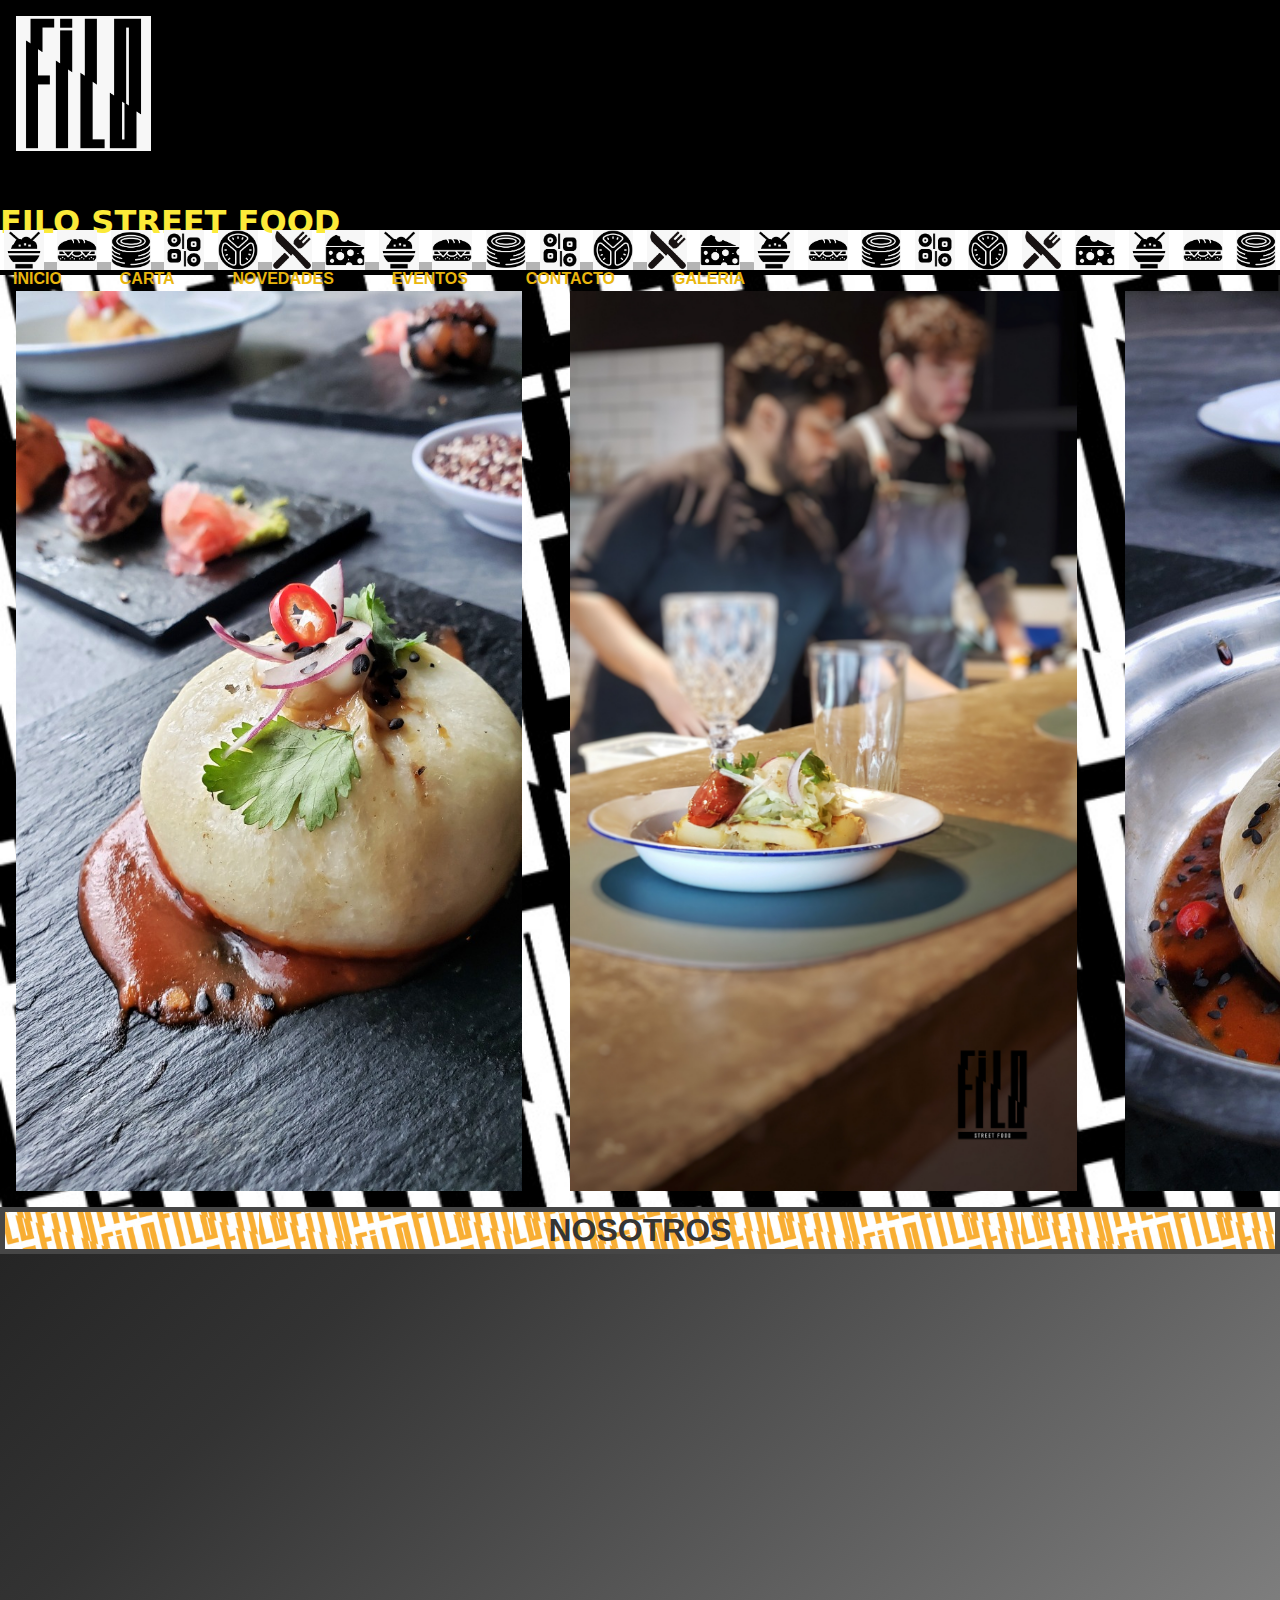
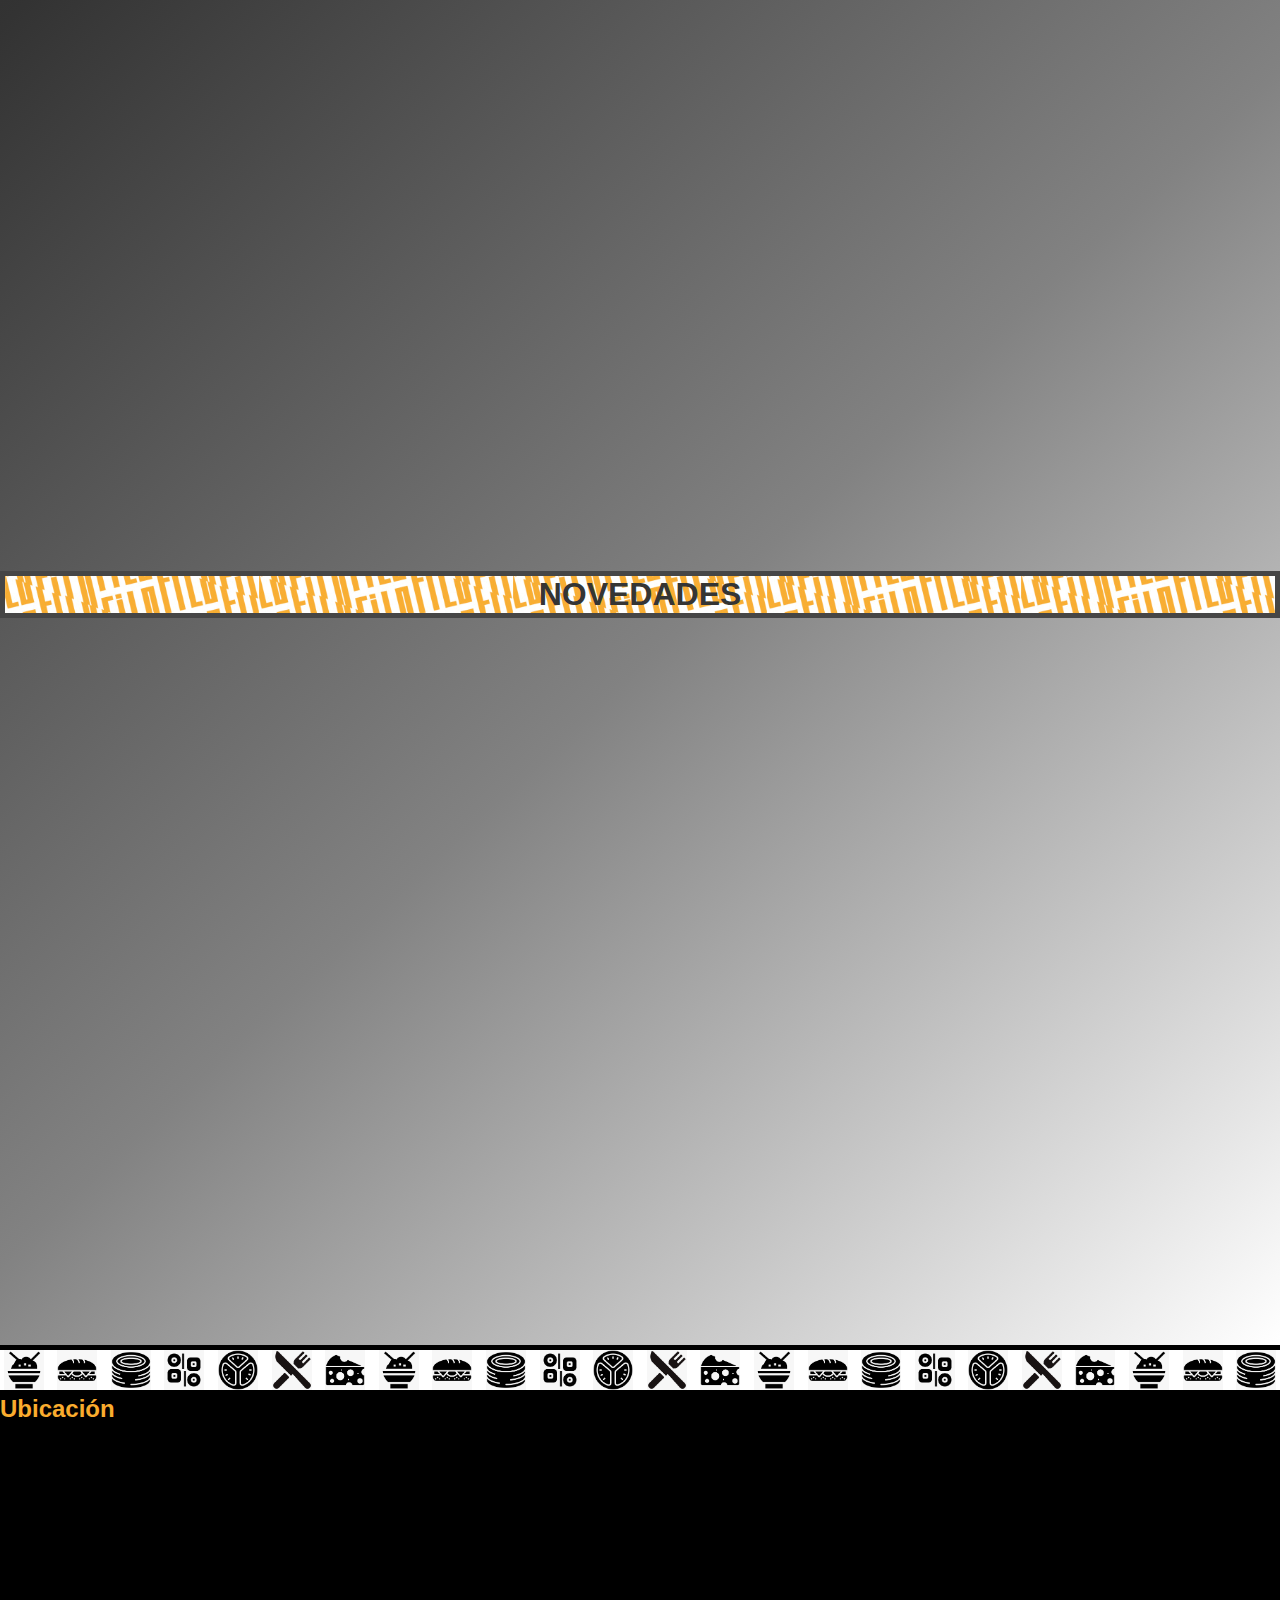
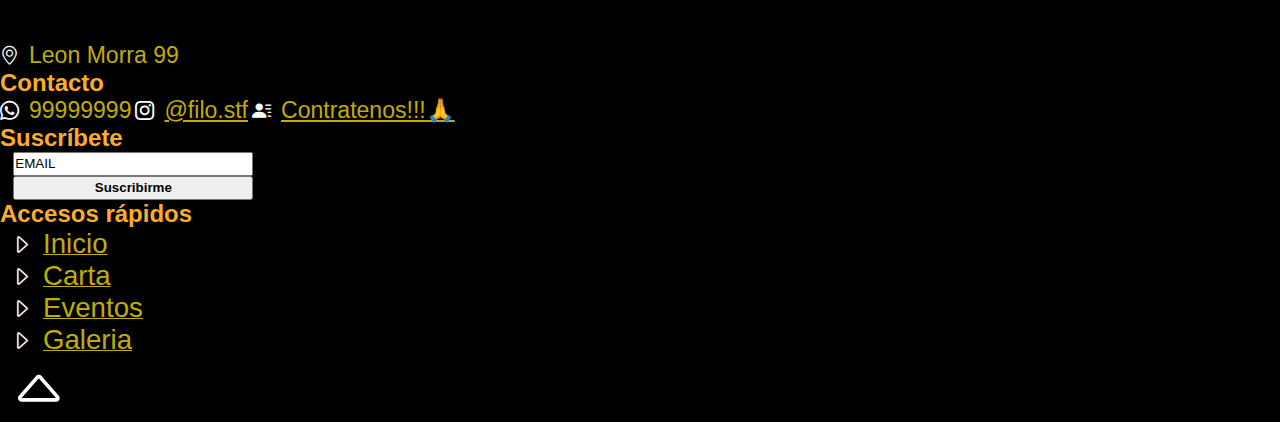
<file: index.html>
<!DOCTYPE html>
<html lang="en">
<head>
    <meta charset="UTF-8">
    <meta http-equiv="X-UA-Compatible" content="IE=edge">
    <meta name="viewport" content="width=device-width, initial-scale=1.0">
    <title>FILO.STF</title>
    <link href="https://unpkg.com/aos@2.3.1/dist/aos.css" rel="stylesheet">
    <link href="https://cdn.jsdelivr.net/npm/bootstrap@5.2.0/dist/css/bootstrap.min.css" rel="stylesheet" integrity="sha384-gH2yIJqKdNHPEq0n4Mqa/HGKIhSkIHeL5AyhkYV8i59U5AR6csBvApHHNl/vI1Bx" crossorigin="anonymous">
    <link rel="stylesheet" href="https://cdn.jsdelivr.net/npm/bootstrap-icons@1.9.1/font/bootstrap-icons.css">
    <link rel="stylesheet" href="./style/style.css">
</head>

<body>
    <div class="container-fluid">
        <header id="header" class="row encabezado">
            <img src="./images/logo-filo.jpeg" alt="Logo de filo" class="col-6 col-sm-2 col-lg-2 img-fluid encabezado__logo">
            <h1 class="col-6 col-sm col-lg encabezado__titulo">FILO STREET FOOD</h1>
            <nav class="col-12 col-lg align-self-lg-center">
                <ul class="encabezado__navBar">
                    <li class="encabezado__navBar--button"><a href="#inicio" class="encabezado__navBar--button">Inicio</a></li>
                    <li class="encabezado__navBar--button"><a href="./pages/carta.html" class="encabezado__navBar--button">Carta</a></li>
                    <li class="encabezado__navBar--button"><a href="#novedades" class="encabezado__navBar--button">Novedades</a></butto></li>
                    <li class="encabezado__navBar--button"><a href="./pages/eventos.html" class="encabezado__navBar--button">Eventos</a></li>
                    <li class="encabezado__navBar--button"><a href="#contacto" class="encabezado__navBar--button">Contacto</a></li>
                    <li class="encabezado__navBar--button encabezado__navBar--buttonFin"><a href="./pages/galeria.html" class="encabezado__navBar--button">Galeria</a></li>
                </ul>
                </nav>
        </header>
    </div>

    <div class="container-fluid">
        <div class="row">
            <div class="col separador">
                <img src="./images/comida-ejemplo-uno.jpeg" alt="ramen" class="separador__imagen separador__imagen--inicio">
                <img src="./images/comida-ejemplo-dos.jpeg" alt="sandwich" class="separador__imagen">
                <img src="./images/comida-ejemplo-tres.jpeg" alt="pieza de sushi" class="separador__imagen">
                <img src="./images/comida-ejemplo-cuatro.jpeg" alt="piezas de sushi" class="separador__imagen">
                <img src="./images/comida-ejemplo-cinco.jpeg" alt="tomate" class="separador__imagen">
                <img src="./images/comida-ejemplo-seis.jpeg" alt="cubiertos" class="separador__imagen">
                <img src="./images/comida-ejemplo-siete.jpeg" alt="queso" class="separador__imagen">
                <img src="./images/comida-ejemplo-uno.jpeg" alt="ramen" class="separador__imagen">
                <img src="./images/comida-ejemplo-dos.jpeg" alt="sandwich" class="separador__imagen">
                <img src="./images/comida-ejemplo-tres.jpeg" alt="pieza de sushi" class="separador__imagen">
                <img src="./images/comida-ejemplo-cuatro.jpeg" alt="piezas de sushi" class="separador__imagen">
                <img src="./images/comida-ejemplo-cinco.jpeg" alt="tomate" class="separador__imagen">
                <img src="./images/comida-ejemplo-seis.jpeg" alt="cubiertos" class="separador__imagen">
                <img src="./images/comida-ejemplo-siete.jpeg" alt="queso" class="separador__imagen">
                <img src="./images/comida-ejemplo-uno.jpeg" alt="ramen" class="separador__imagen">
                <img src="./images/comida-ejemplo-dos.jpeg" alt="sandwich" class="separador__imagen">
                <img src="./images/comida-ejemplo-tres.jpeg" alt="pieza de sushi" class="separador__imagen">
                <img src="./images/comida-ejemplo-cuatro.jpeg" alt="piezas de sushi" class="separador__imagen">
                <img src="./images/comida-ejemplo-cinco.jpeg" alt="tomate" class="separador__imagen">
                <img src="./images/comida-ejemplo-seis.jpeg" alt="cubiertos" class="separador__imagen">
                <img src="./images/comida-ejemplo-siete.jpeg" alt="queso" class="separador__imagen">
                <img src="./images/comida-ejemplo-uno.jpeg" alt="ramen" class="separador__imagen">
                <img src="./images/comida-ejemplo-dos.jpeg" alt="sandwich" class="separador__imagen">
                <img src="./images/comida-ejemplo-tres.jpeg" alt="pieza de sushi" class="separador__imagen">
            </div>
        </div>
    </div>

    <main>
        <div class="container-fluid justify-content-center">
            <div class="row">
            <section id="inicio" class="col slide">
                <!-- De momento uso 3 imágenes pero aquí iría un slider jeje -->
                <img src="./images/slide-uno.jpeg" alt="variedad de platos de FILO" class="img-fluid slide__imagen">
                <img src="./images/slide-dos.png" alt="variedad de sushi de FILO" class="img-fluid slide__imagen">
                <img src="./images/slide-tres.jpeg" alt="baozi de cerdo" class="img-fluid slide__imagen">
            </section>
            </div>
        </div>

            <!-- info sobre filo y foto de los responsables -->
        <h2 class="titulo">NOSOTROS</h2>
        <section class="container-fluid text-center info">
            <p class="col info__texto" data-aos="fade-up" data-aos-duration="600">Hola 👋 Si todavía no nos conocés, somos Edu y Gino. Nos conocimos gracias a la gastronomía. Y, unos años después, fue ella quien nos volvió a encontrar para emprender juntos. FILO es un proyecto que combina nuestras experiencias y conocimientos, y que busca regalarle a tu paladar la diversidad de sabores que recorren el mundo.
            </p>
            <img src="./images/gino-edu.jpg" alt="Gino y Edu dueños y cocineros de FILO STF" class="col img-fluid info__imagen info__imagen--dueños" data-aos="fade-right" data-aos-duration="700">
            <img src="./images/local.jpeg" alt="Frente del local de filo street food" class="col img-fluid info__imagen info__imagen--local" data-aos="fade-left" data-aos-duration="700">
        </section>

            <!-- info sobre sucesos en filo -->
        
        <h2 id="novedades" class="titulo">NOVEDADES</h2>
        <section class="container-fluid nov">
            <div class="row text-center justify-content-center gap-3 gap-lg-1">
                <img src="./images/comunicado.jpeg" alt="Comunicado acerca del sushi debido a las nuevas medidas" class="col-lg img-fluid nov__img" data-aos="fade-down" data-aos-duration="1000">
                <img src="./images/comunicado-dos.jpeg" alt="Situación del sushi de ahora en adelante" class="col-lg img-fluid nov__img" data-aos="fade-up" data-aos-duration="1000">
                <img src="./images/sushi.jpeg" alt="Aviso de encargue de sushi para el jueves 14 de Julio" class="col-lg img-fluid nov__img" data-aos="fade-down" data-aos-duration="1000"> 
            </div>
        </section>
        </main>
        
        <div class="container-fluid">
            <div class="row">
                <div class="col separador separador--fin">
                    <img src="./images/comida-ejemplo-uno.jpeg" alt="ramen" class="separador__imagen separador__imagen--inicio">
                    <img src="./images/comida-ejemplo-dos.jpeg" alt="sandwich" class="separador__imagen">
                    <img src="./images/comida-ejemplo-tres.jpeg" alt="pieza de sushi" class="separador__imagen">
                    <img src="./images/comida-ejemplo-cuatro.jpeg" alt="piezas de sushi" class="separador__imagen">
                    <img src="./images/comida-ejemplo-cinco.jpeg" alt="tomate" class="separador__imagen">
                    <img src="./images/comida-ejemplo-seis.jpeg" alt="cubiertos" class="separador__imagen">
                    <img src="./images/comida-ejemplo-siete.jpeg" alt="queso" class="separador__imagen">
                    <img src="./images/comida-ejemplo-uno.jpeg" alt="ramen" class="separador__imagen">
                    <img src="./images/comida-ejemplo-dos.jpeg" alt="sandwich" class="separador__imagen">
                    <img src="./images/comida-ejemplo-tres.jpeg" alt="pieza de sushi" class="separador__imagen">
                    <img src="./images/comida-ejemplo-cuatro.jpeg" alt="piezas de sushi" class="separador__imagen">
                    <img src="./images/comida-ejemplo-cinco.jpeg" alt="tomate" class="separador__imagen">
                    <img src="./images/comida-ejemplo-seis.jpeg" alt="cubiertos" class="separador__imagen">
                    <img src="./images/comida-ejemplo-siete.jpeg" alt="queso" class="separador__imagen">
                    <img src="./images/comida-ejemplo-uno.jpeg" alt="ramen" class="separador__imagen">
                    <img src="./images/comida-ejemplo-dos.jpeg" alt="sandwich" class="separador__imagen">
                    <img src="./images/comida-ejemplo-tres.jpeg" alt="pieza de sushi" class="separador__imagen">
                    <img src="./images/comida-ejemplo-cuatro.jpeg" alt="piezas de sushi" class="separador__imagen">
                    <img src="./images/comida-ejemplo-cinco.jpeg" alt="tomate" class="separador__imagen">
                    <img src="./images/comida-ejemplo-seis.jpeg" alt="cubiertos" class="separador__imagen">
                    <img src="./images/comida-ejemplo-siete.jpeg" alt="queso" class="separador__imagen">
                    <img src="./images/comida-ejemplo-uno.jpeg" alt="ramen" class="separador__imagen">
                    <img src="./images/comida-ejemplo-dos.jpeg" alt="sandwich" class="separador__imagen">
                    <img src="./images/comida-ejemplo-tres.jpeg" alt="pieza de sushi" class="separador__imagen">
                </div>
            </div>
        </div>

        <footer>
            <!-- UBICACIÓN -->
            <div class="pieDePagina container-fluid">
                <div class="row">
                <section class="col-8 col-sm-4 col-lg  pieDePagina__section pieDePagina__section--inicio">
                    <h2 class="pieDePagina__section__titulo">Ubicación</h2>
                    <i class="bi-geo-alt"><span class="pieDePagina__section__item">Leon Morra 99</span></i>
                    <iframe src="https://www.google.com/maps/embed?pb=!1m18!1m12!1m3!1d3404.839535159994!2d-64.17301988554065!3d-31.418546881403447!2m3!1f0!2f0!3f0!3m2!1i1024!2i768!4f13.1!3m3!1m2!1s0x9432a33a0352d4f1%3A0x1f75b747e475380f!2sFILO%20Street%20Food!5e0!3m2!1ses!2sar!4v1657831253461!5m2!1ses!2sar" width="600" height="450" style="border:0;" allowfullscreen="" loading="lazy" referrerpolicy="no-referrer-when-downgrade" class="col-12 pieDePagina__section__mapa"></iframe>
                </section>
                <!-- CONTACTO -->
                <section class="col-lg pieDePagina__section">
                    <h2 id="contacto" class= "pieDePagina__section__titulo">Contacto</h2>
                    <ul class="row pieDePagina__section">
                        <i class="bi-whatsapp"><span class="col-12 pieDePagina__section__item">99999999</span></i>
                        <i class="bi-instagram"><a href="https://www.instagram.com/filo.stf/" target="_blank"  class="pieDePagina__section__item pieDePagina__section__item--especifico">@filo.stf</a></i>
                        <i class="bi-person-lines-fill"><a href="./pages/contacto.html" class="pieDePagina__section__item pieDePagina__section__item--especifico">Contratenos!!!🙏</a></i>
                    </ul>
                </section>

                    <!-- SUSCRIBETE  (al newsletter) -->
                <section class="col-lg pieDePagina__section">
                    <h2 class= "pieDePagina__section__titulo">Suscríbete</h2>
                    <form action="">
                        <div>
                            <input type="email" id="email" name="email" value="EMAIL" class="col pieDePagina__section__email"> 
                        </div>
                        <input type="submit" value="Suscribirme" class="col pieDePagina__section__boton">
                    </form>
                </section>

                <!-- ACCESOS RAPIDOS -->
                <section class="col-lg pieDePagina__section">
                    <h2 class= "pieDePagina__section__titulo">Accesos rápidos</h2>
                    <ul class= "row pieDePagina__section">
                        <li class="pieDePagina__section__item pieDePagina__section__item--especifico"><i class= "bi-caret-right"><a href="./index.html" class="pieDePagina__section__item">Inicio</a></i></li>
                        <li class="pieDePagina__section__item pieDePagina__section__item--especifico"><i class= "bi-caret-right"><a href="./pages/carta.html" class="pieDePagina__section__item">Carta</a></i></li>
                        <li class="pieDePagina__section__item pieDePagina__section__item--especifico"><i class= "bi-caret-right"><a href="./pages/eventos.html" class="pieDePagina__section__item">Eventos</a></i></li>
                        <li class="pieDePagina__section__item pieDePagina__section__item--especifico"><i class= "bi-caret-right"><a href="./pages/galeria.html" class="pieDePagina__section__item">Galeria</a></i></li>
                    </ul>
                    <a href="#header" class="row pieDePagina__section__item pieDePagina__section__item--wayUP"><i class="bi-caret-up"></i></a>
                </section>
                </div>
            </div>
        </footer>

    <script src="https://unpkg.com/aos@2.3.1/dist/aos.js"></script>
    <script>
        AOS.init();
    </script>
    <script src="https://cdn.jsdelivr.net/npm/bootstrap@5.2.0/dist/js/bootstrap.bundle.min.js" integrity="sha384-A3rJD856KowSb7dwlZdYEkO39Gagi7vIsF0jrRAoQmDKKtQBHUuLZ9AsSv4jD4Xa" crossorigin="anonymous"></script>
</body>
</html>
</file>
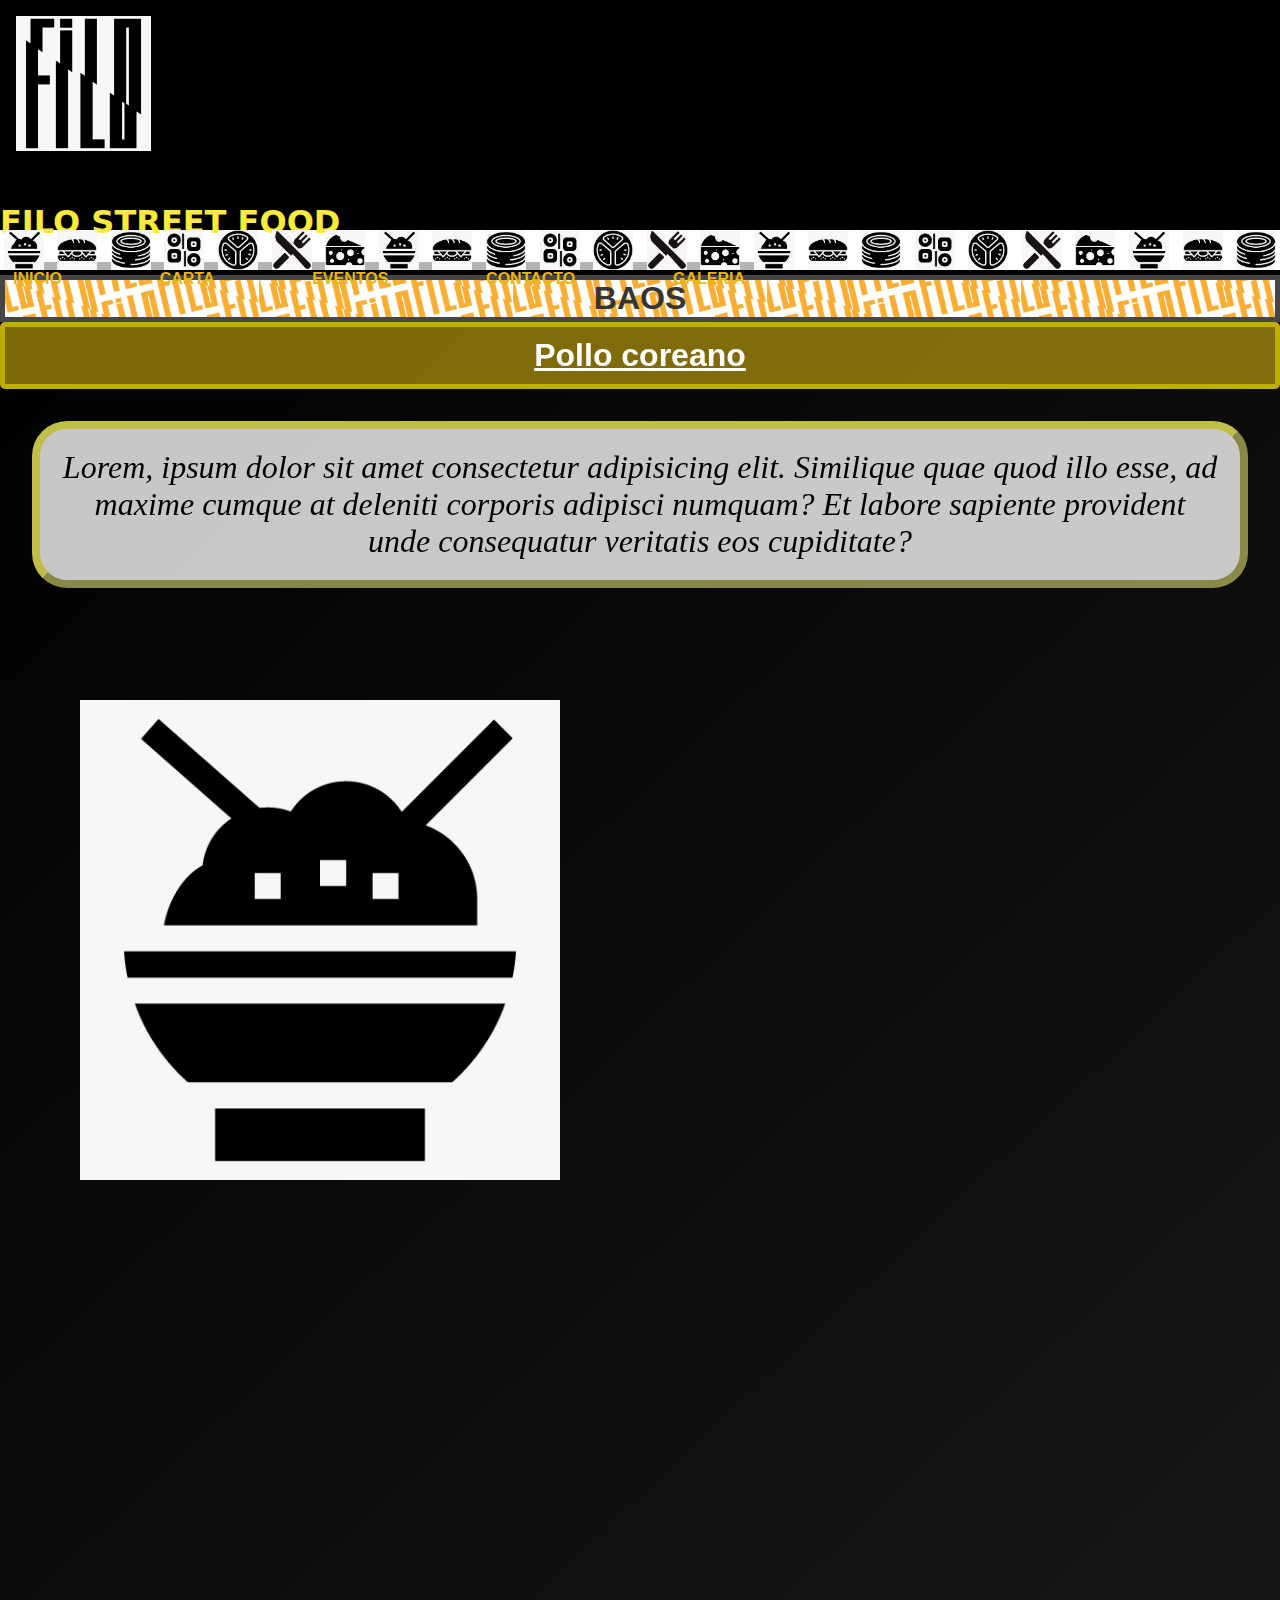
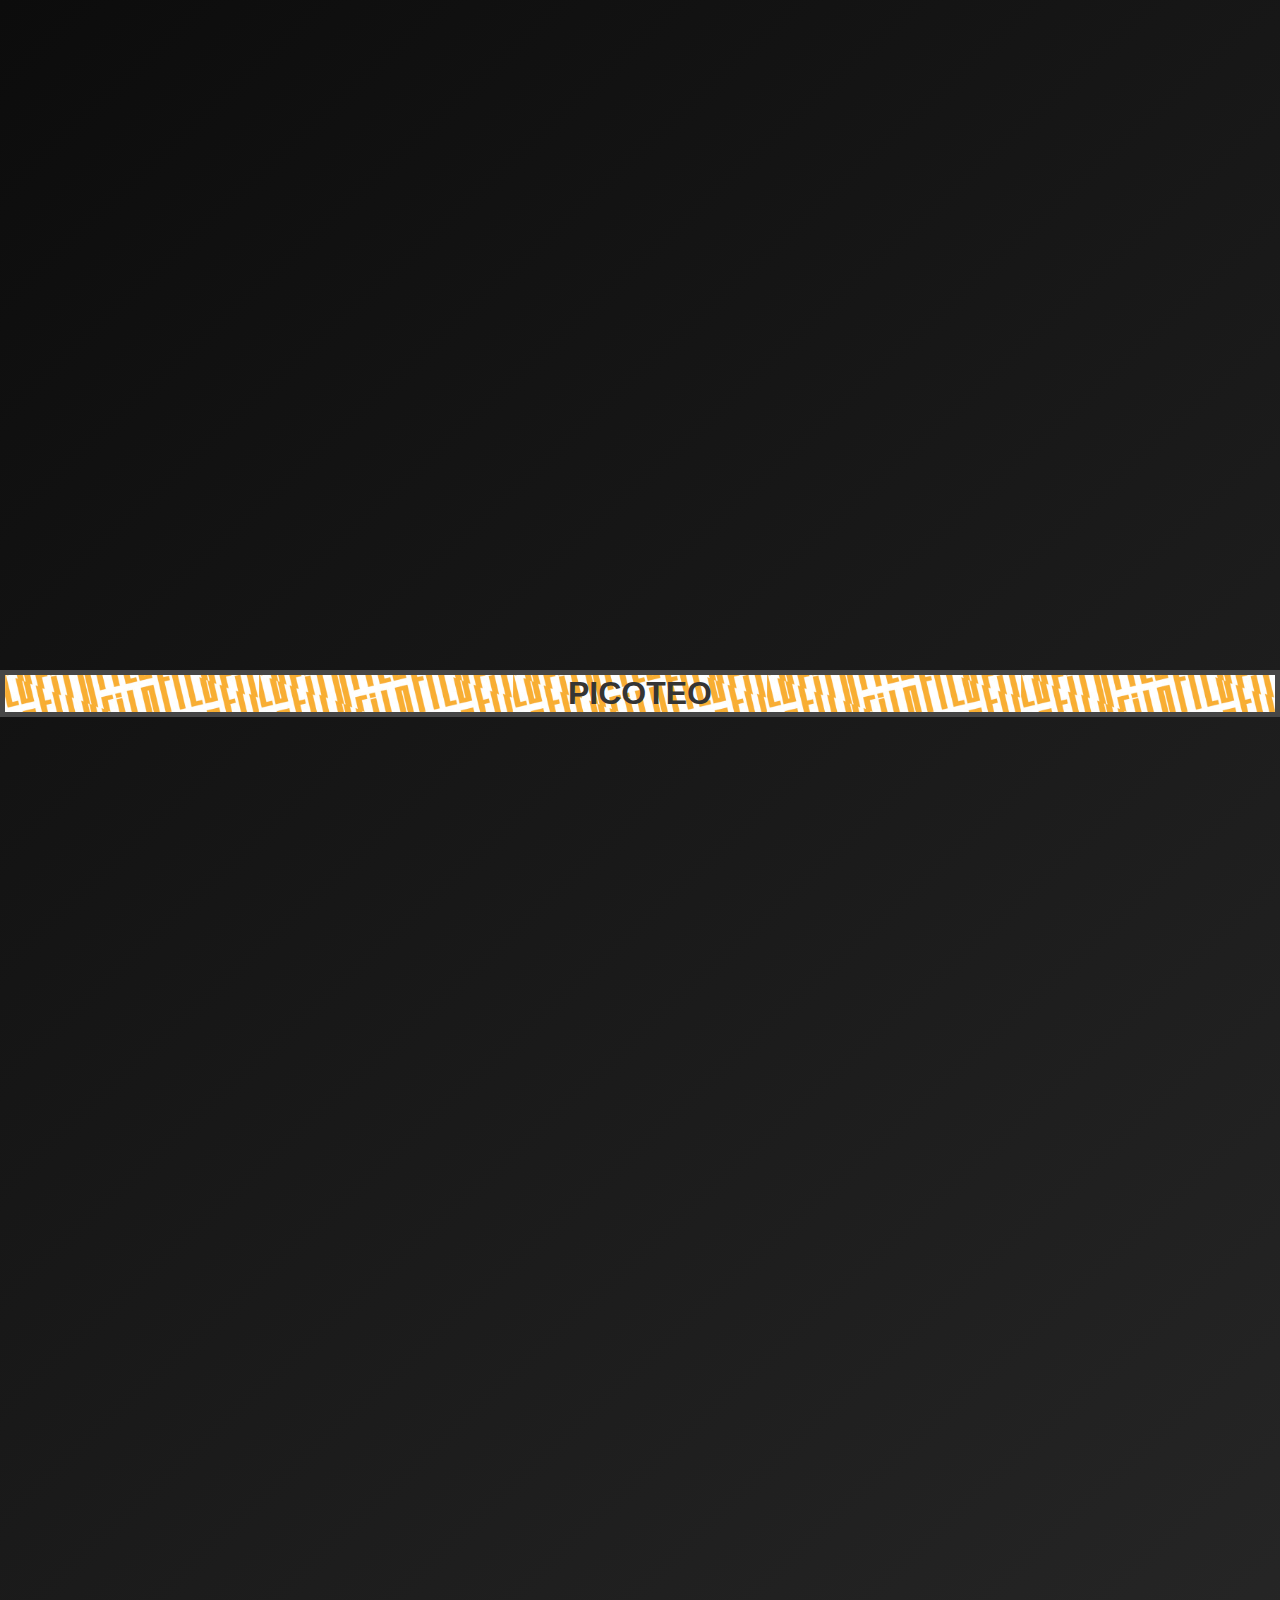
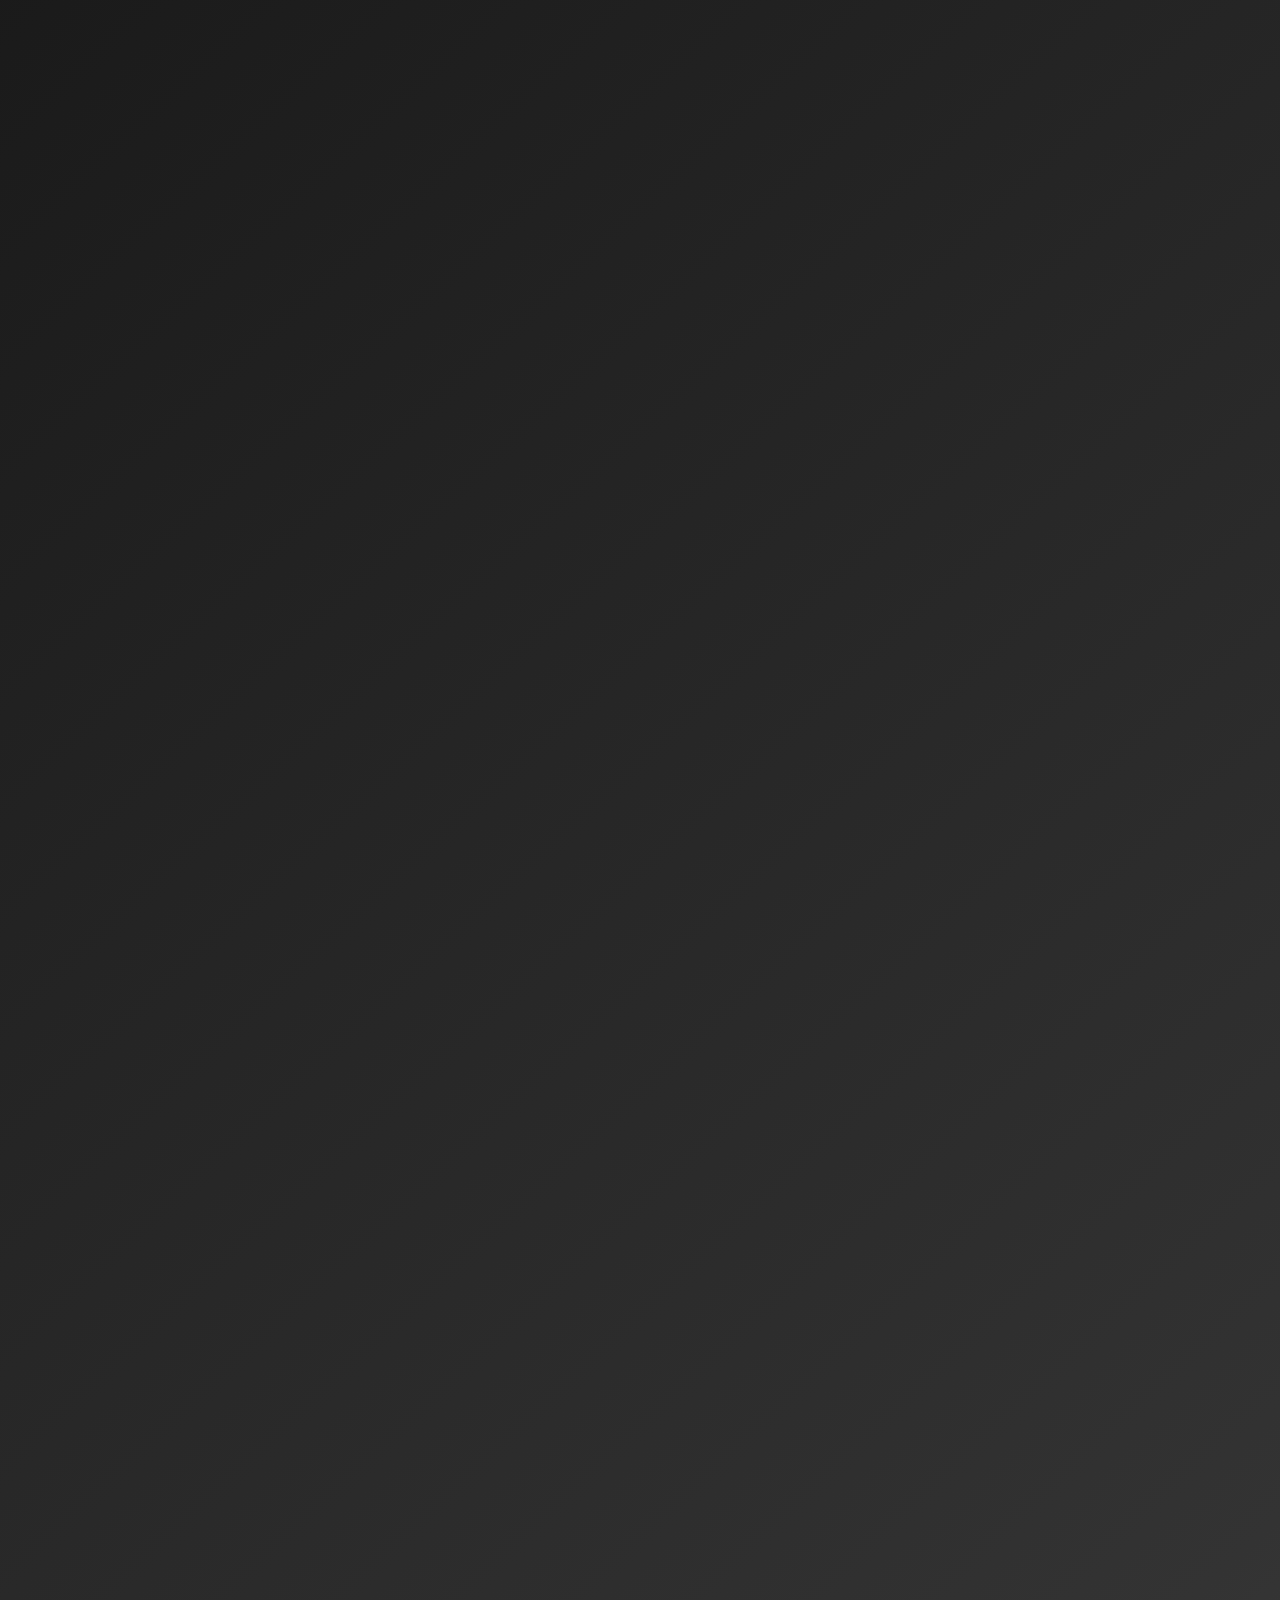
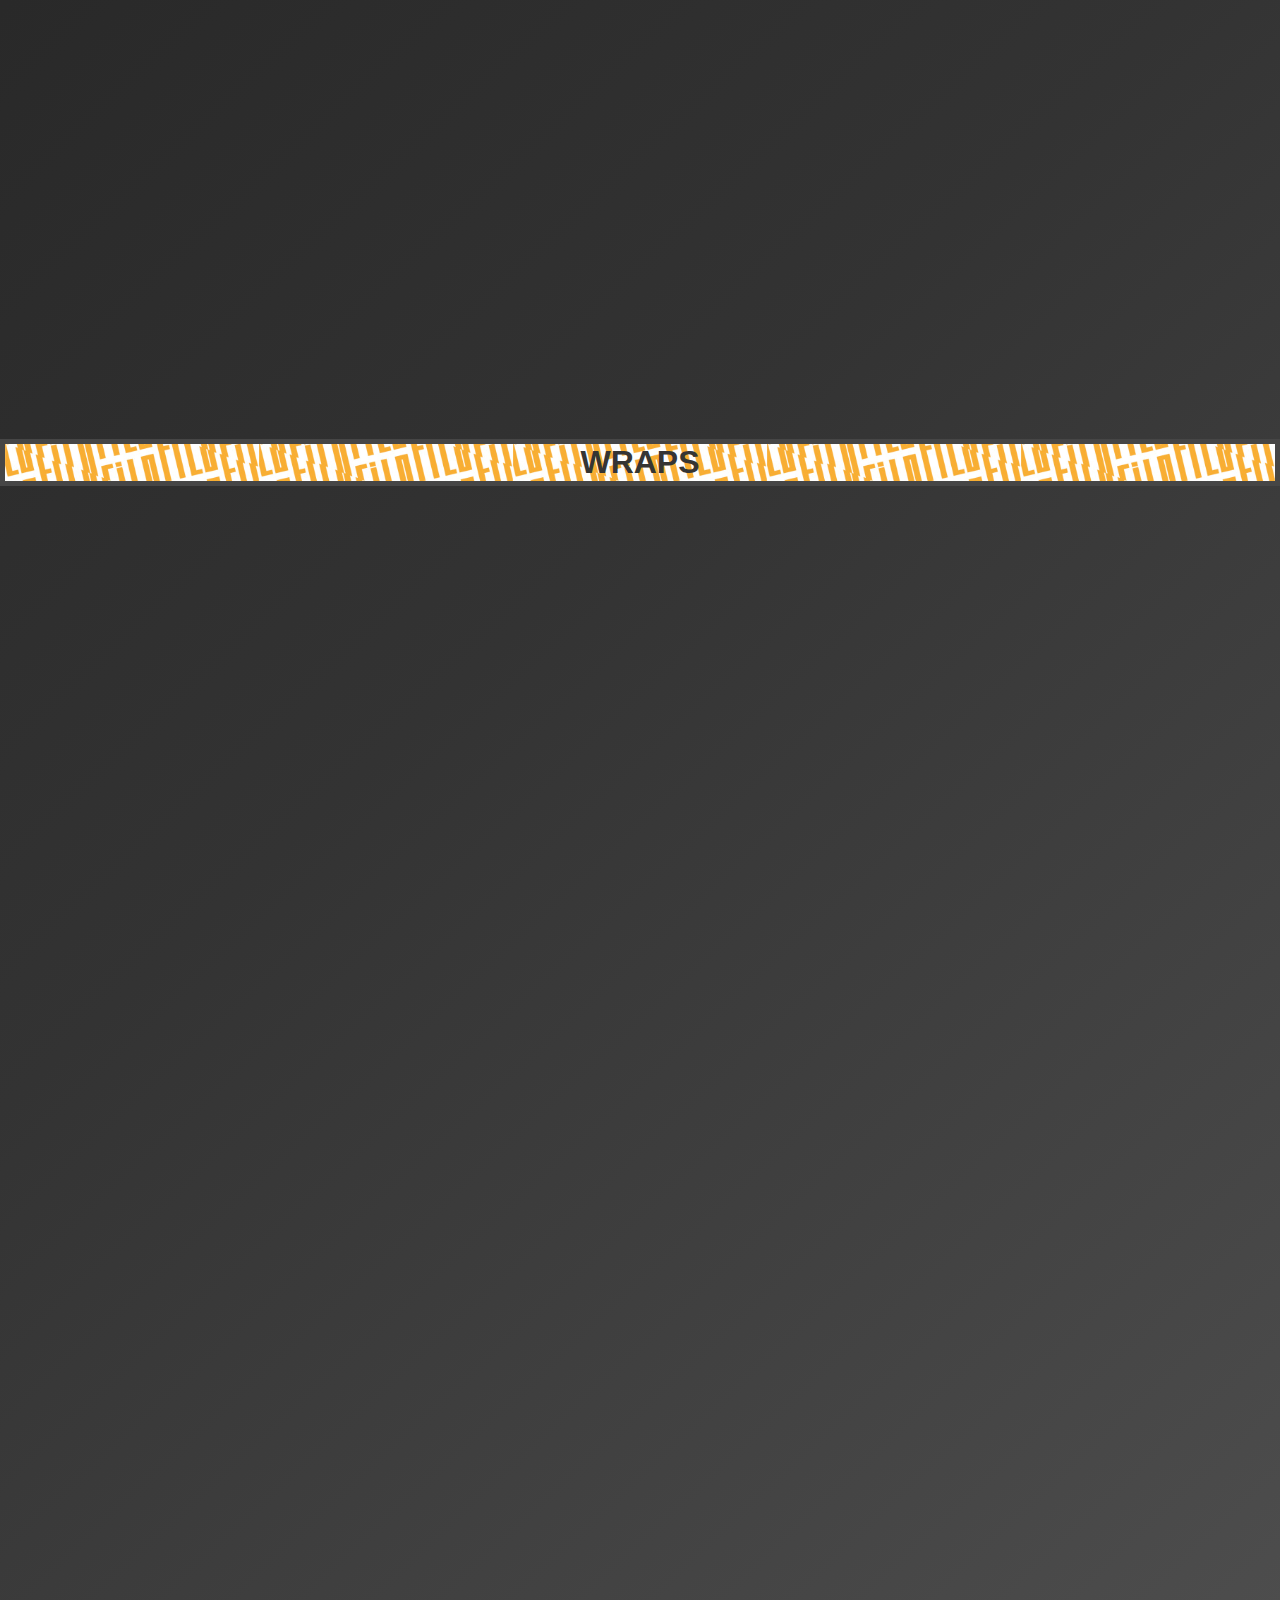
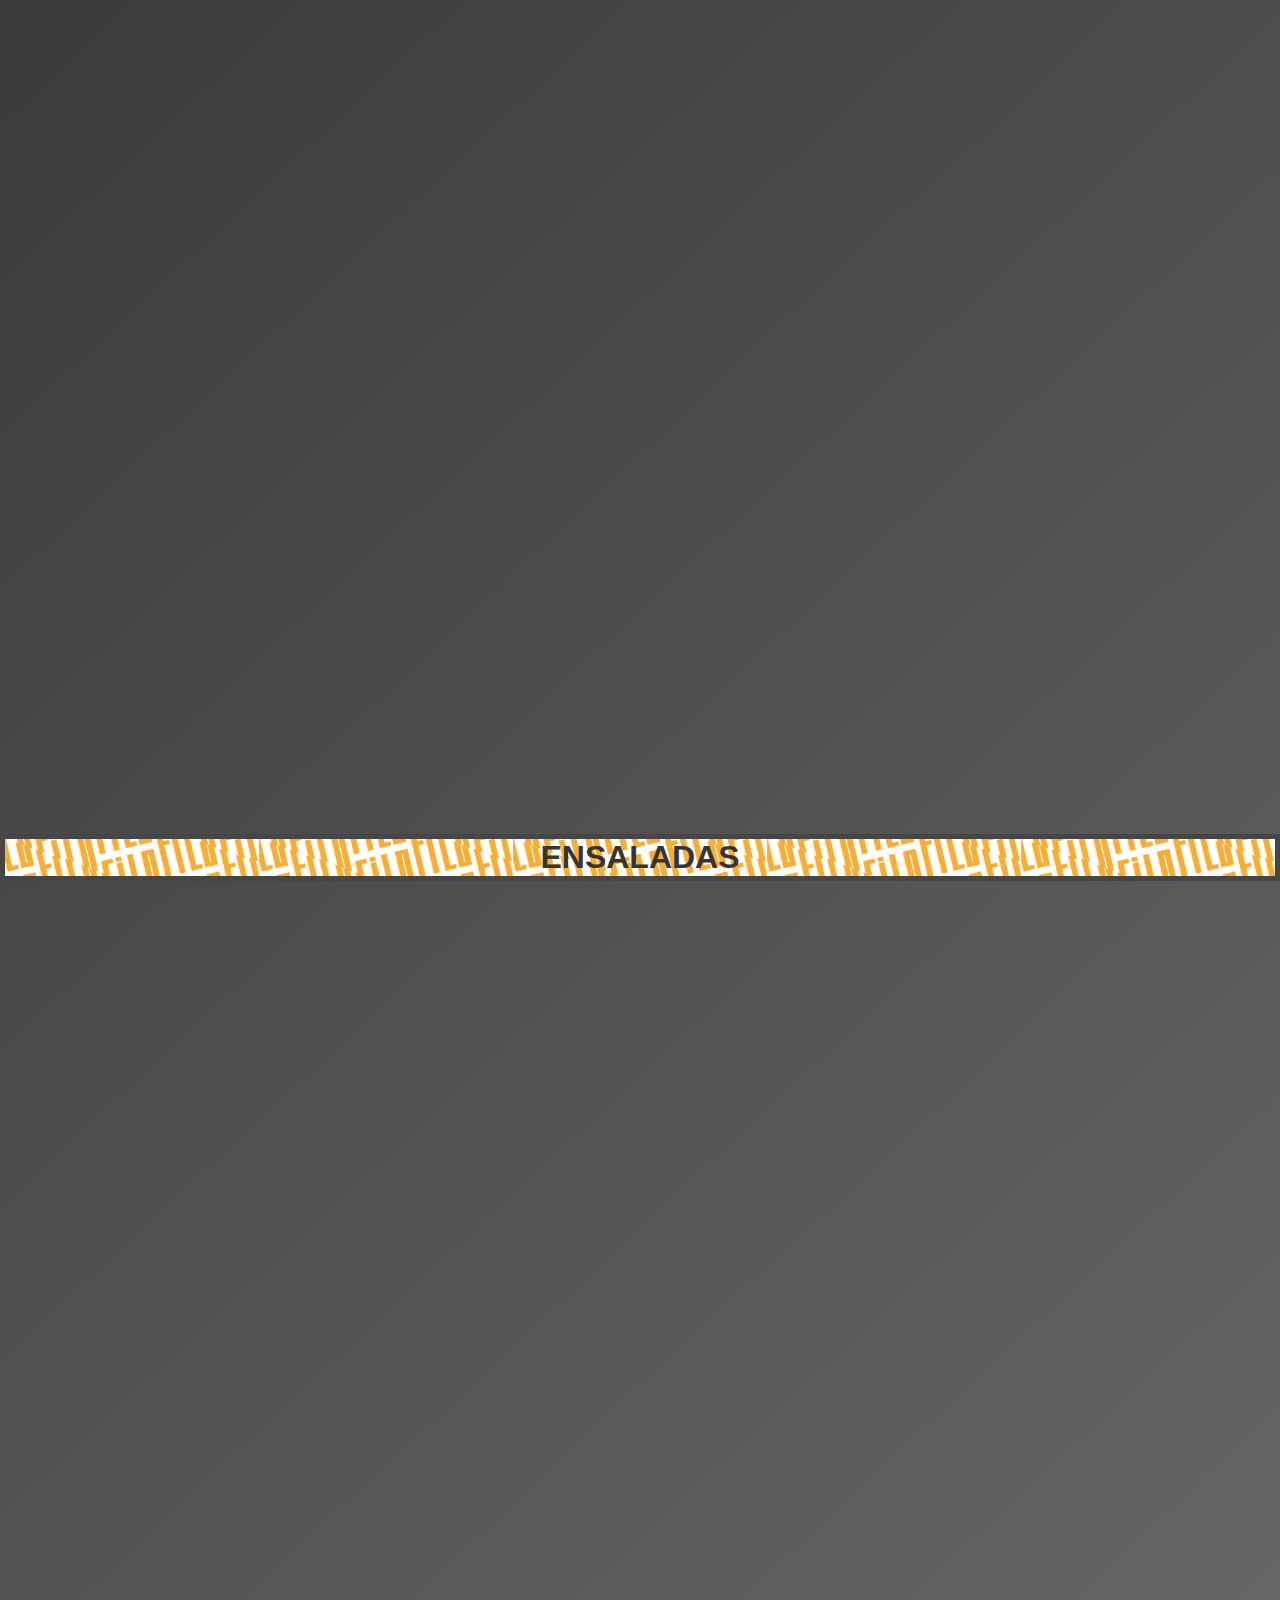
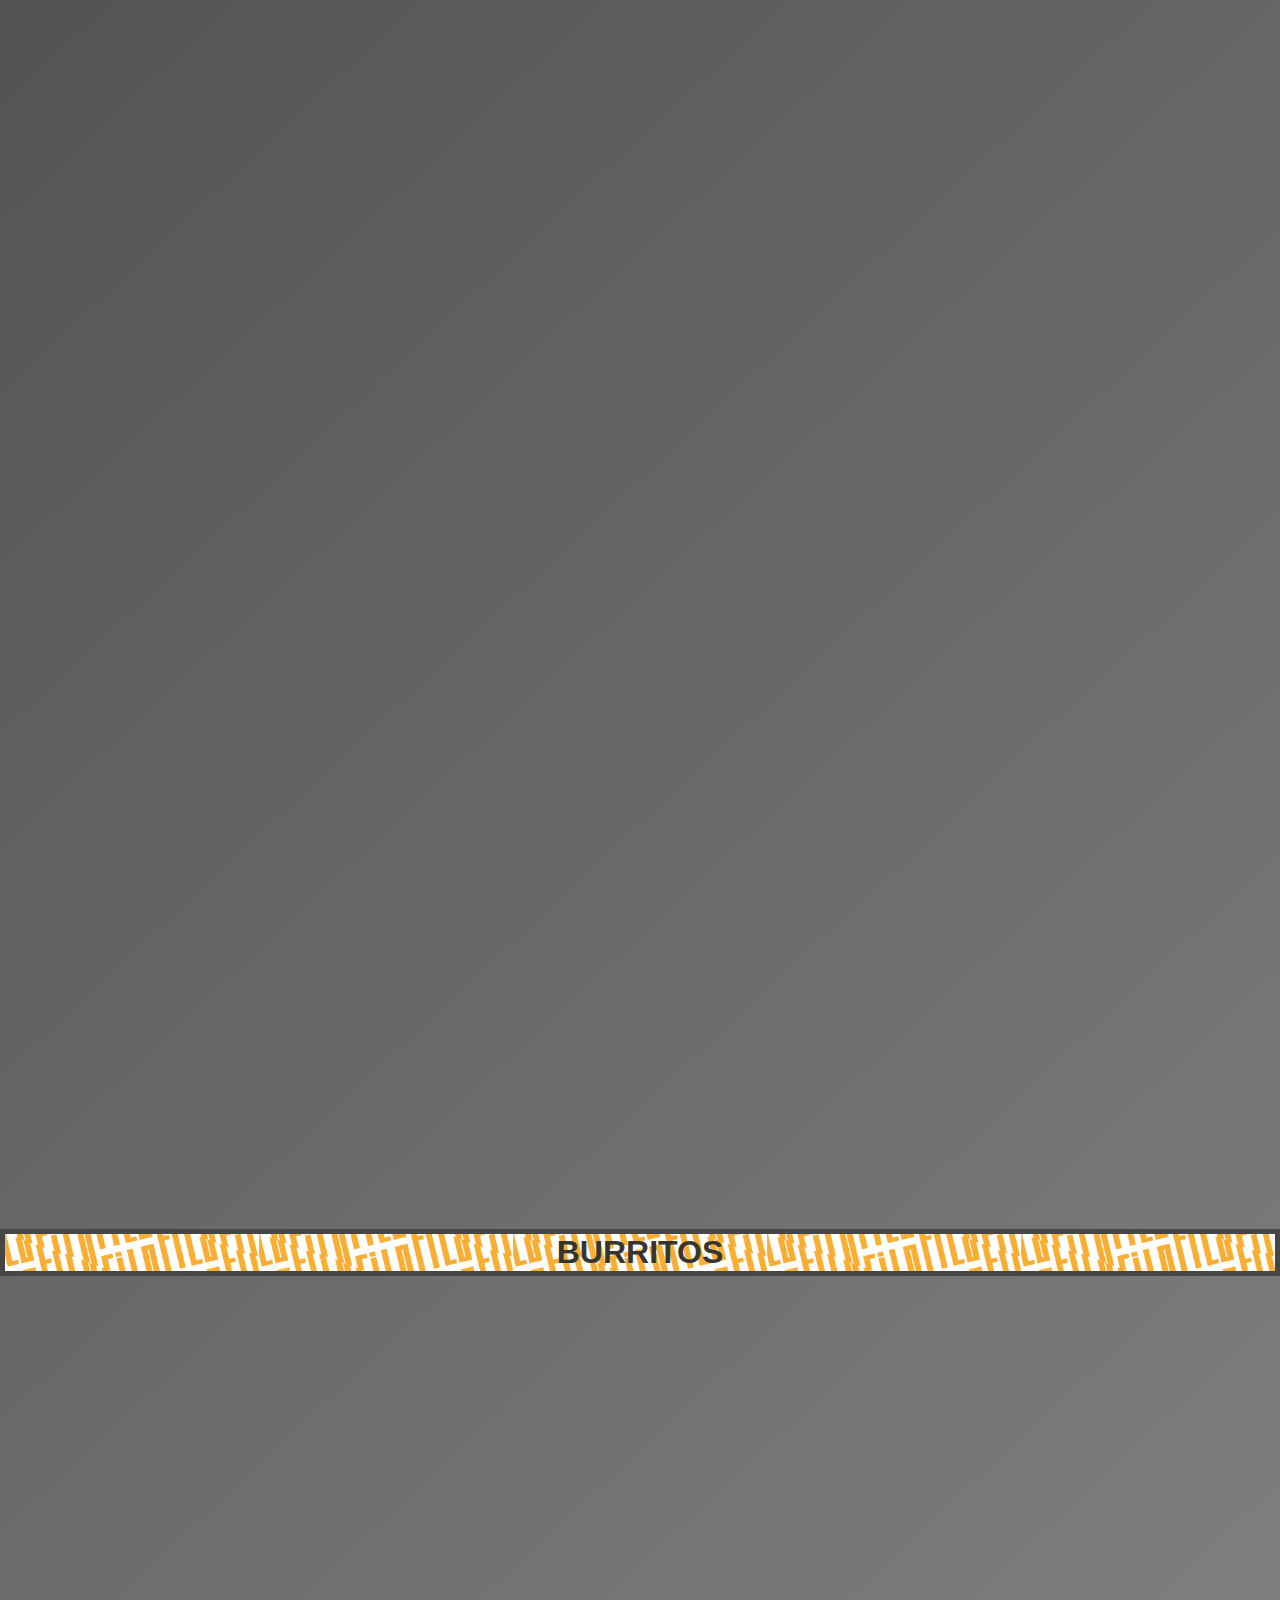
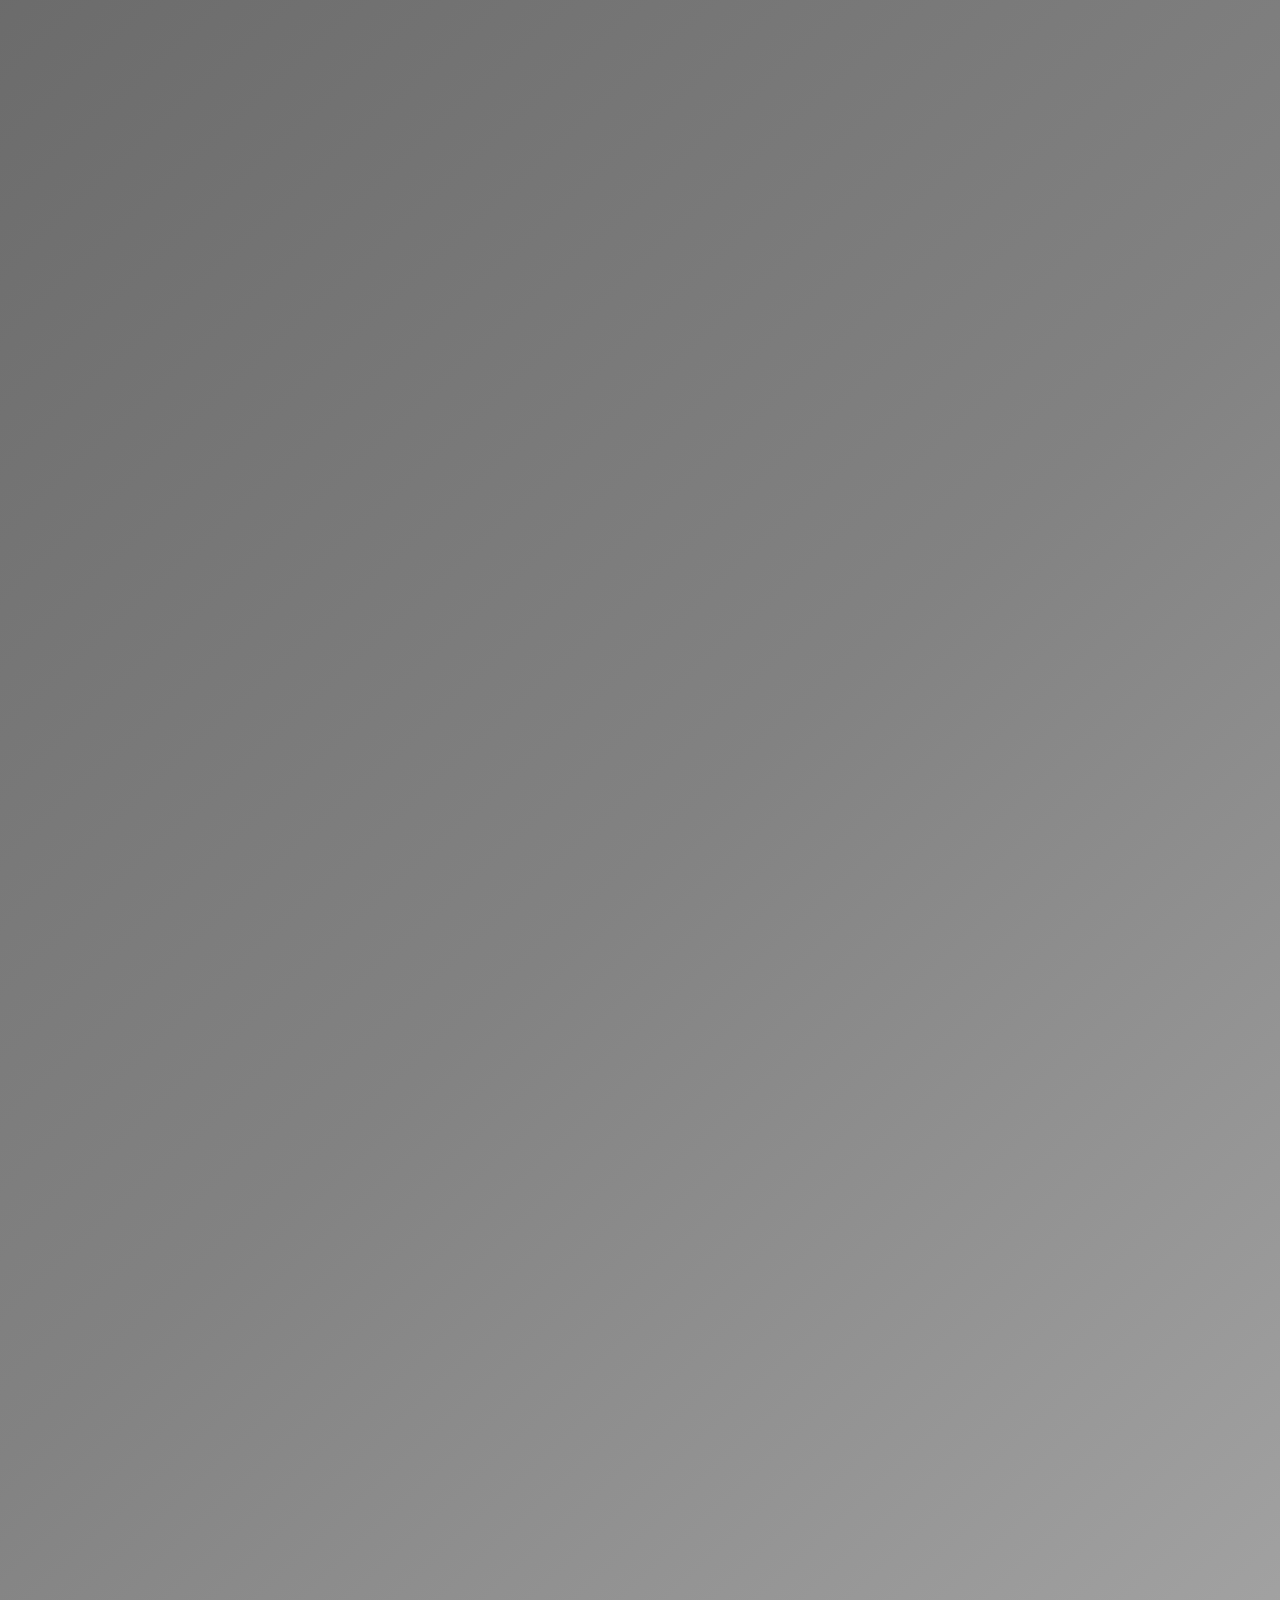
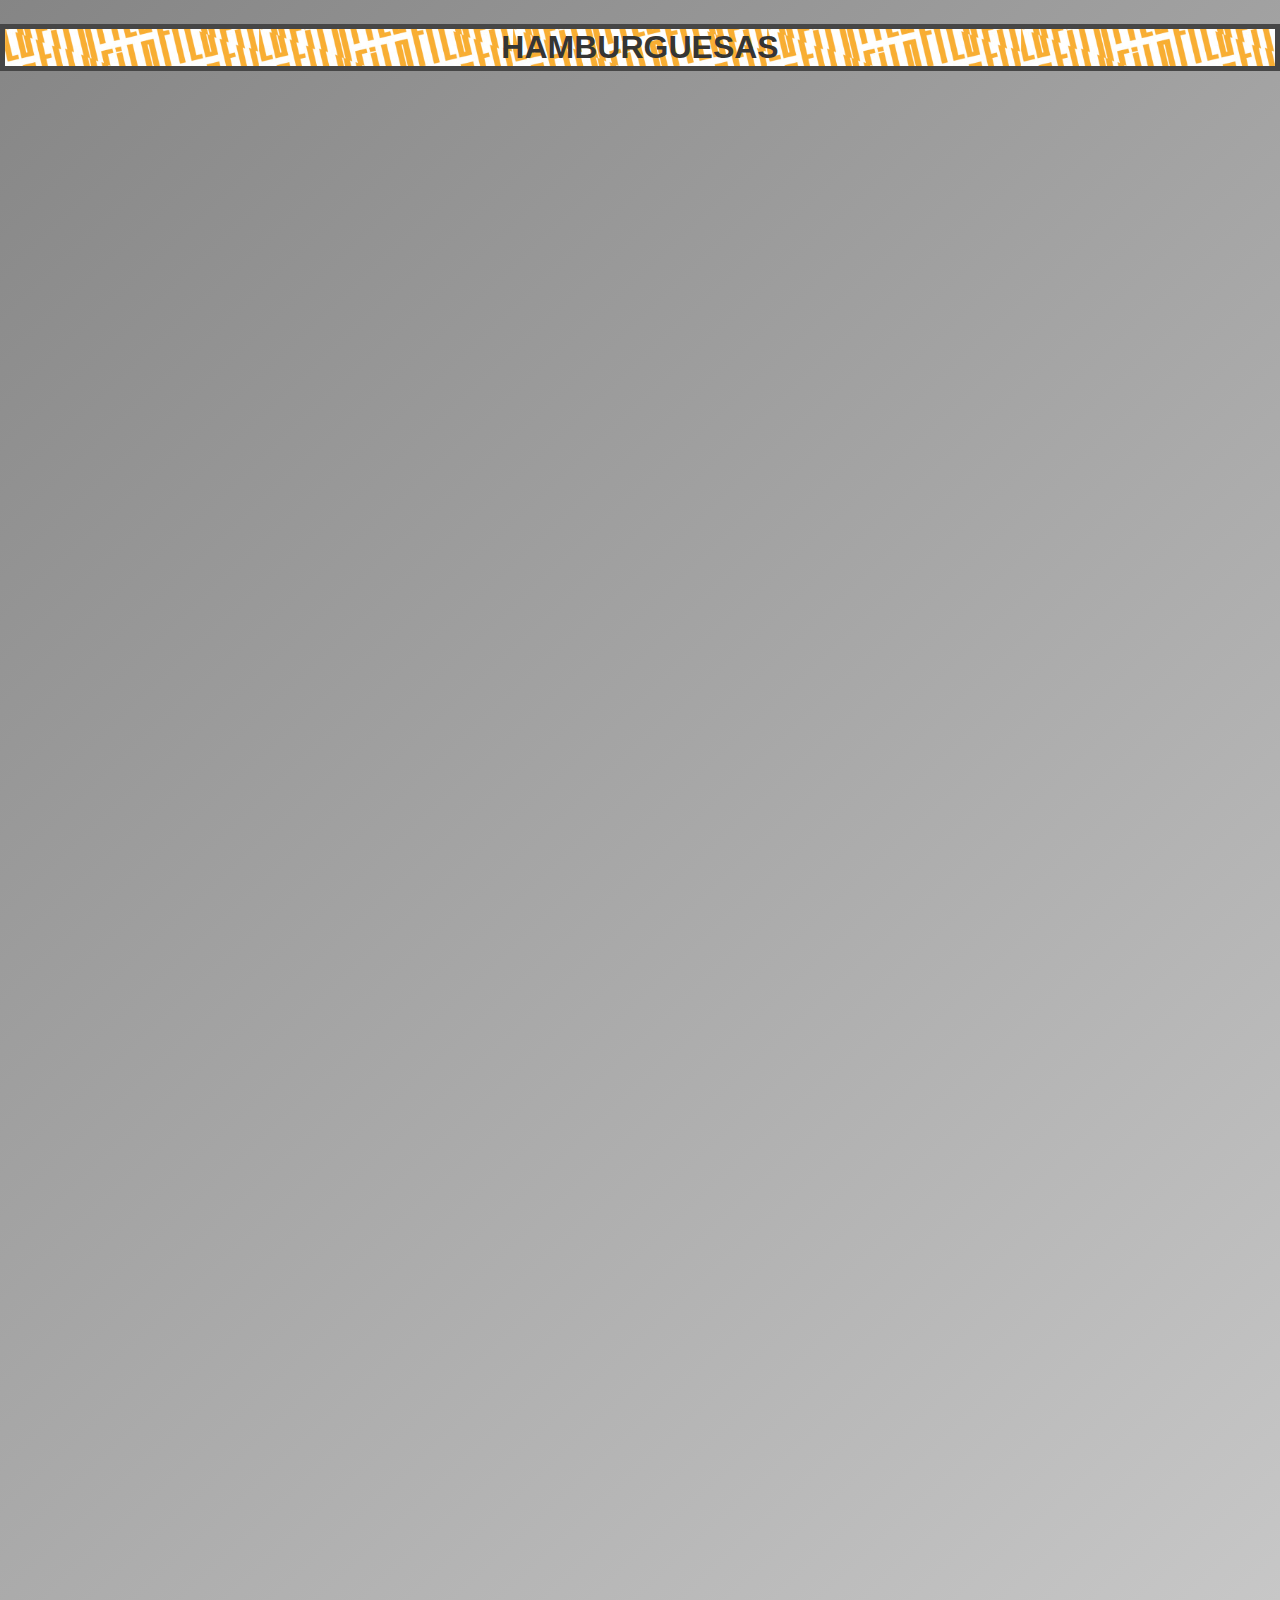
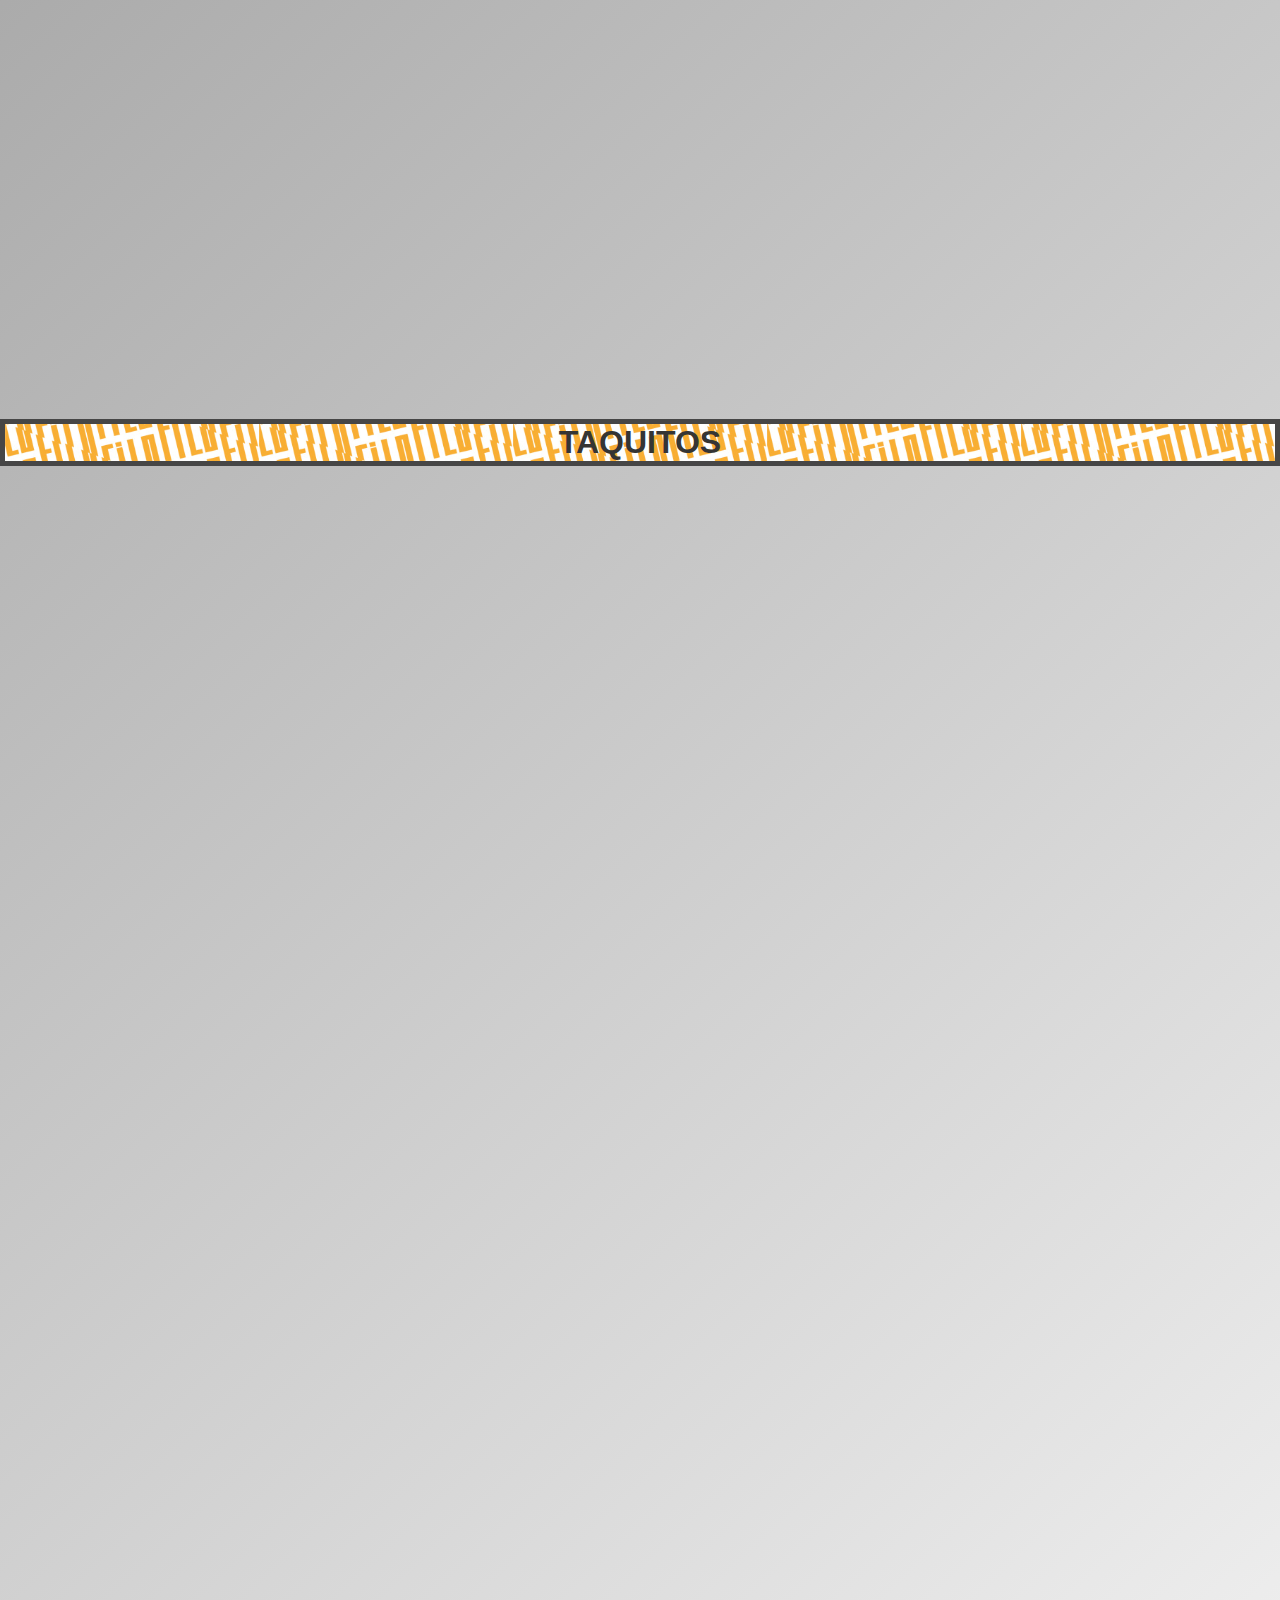
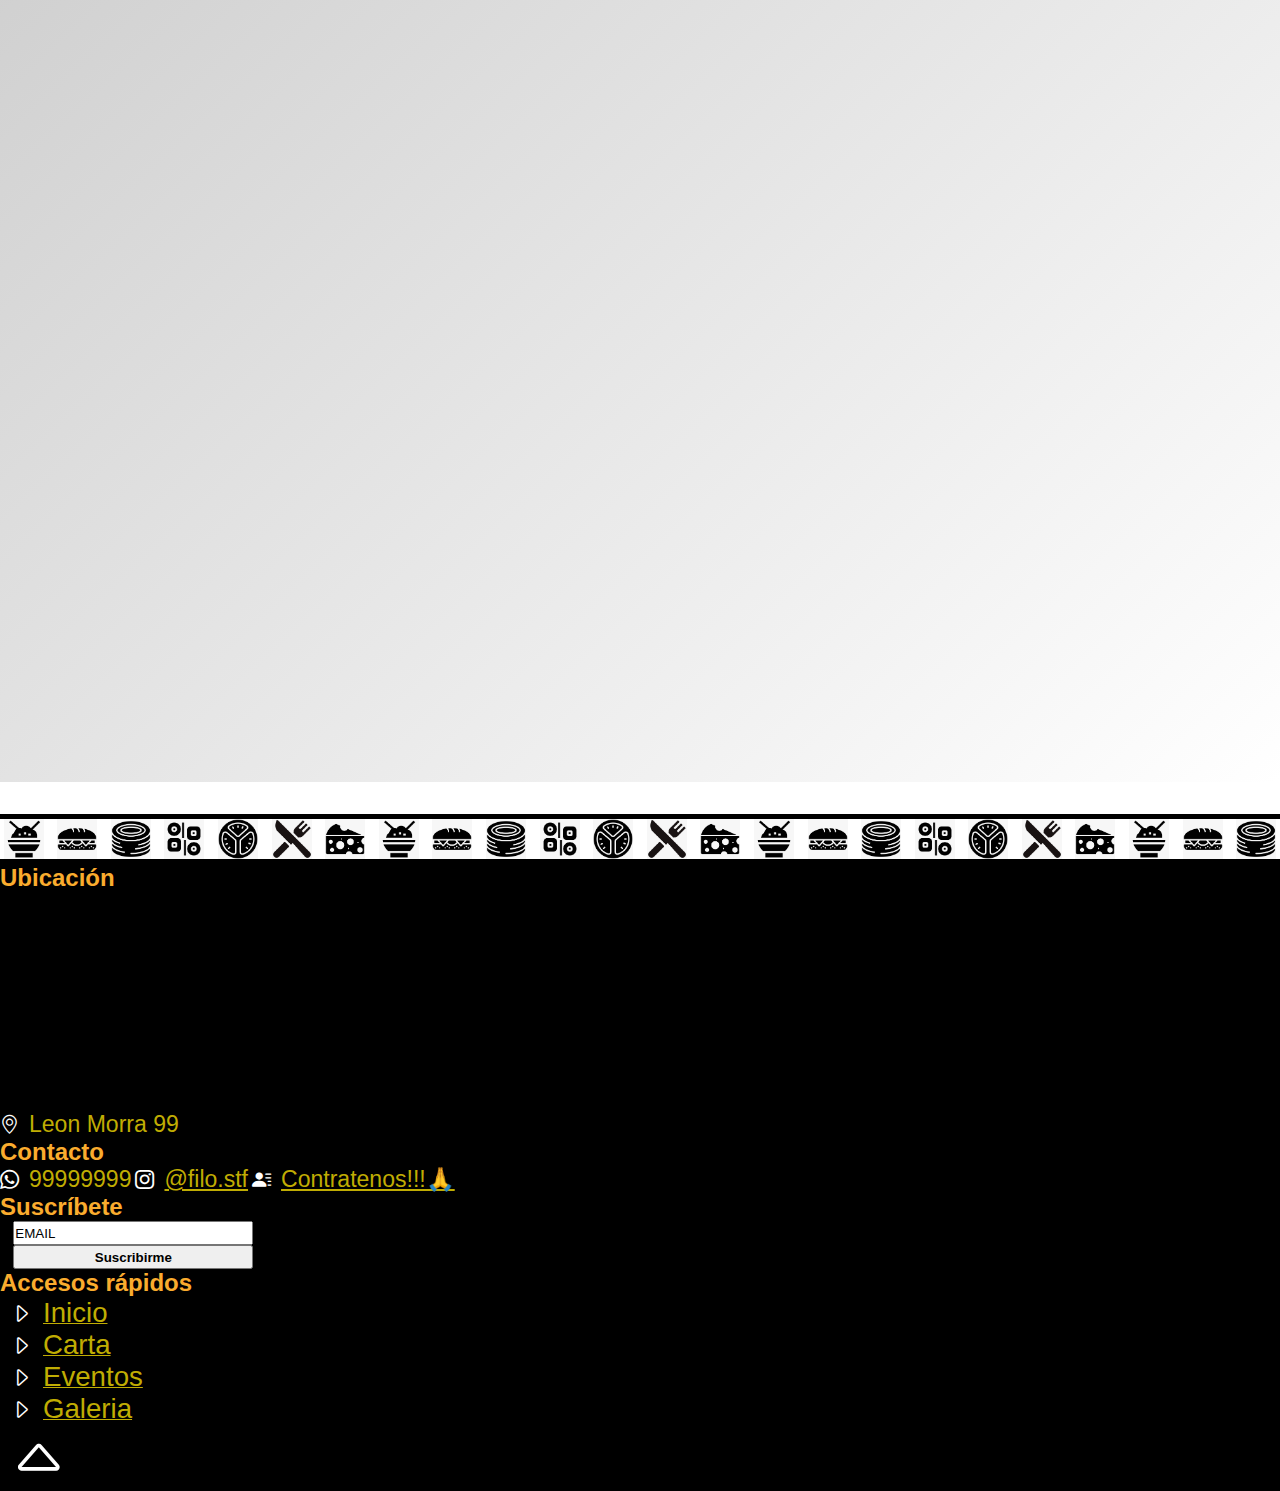
<file: pages/carta.html>
<!DOCTYPE html>
<html lang="en">
<head>
    <meta charset="UTF-8">
    <meta http-equiv="X-UA-Compatible" content="IE=edge">
    <meta name="viewport" content="width=device-width, initial-scale=1.0">
    <link href="https://unpkg.com/aos@2.3.1/dist/aos.css" rel="stylesheet">
    <link href="https://cdn.jsdelivr.net/npm/bootstrap@5.2.0/dist/css/bootstrap.min.css" rel="stylesheet" integrity="sha384-gH2yIJqKdNHPEq0n4Mqa/HGKIhSkIHeL5AyhkYV8i59U5AR6csBvApHHNl/vI1Bx" crossorigin="anonymous">
    <link rel="stylesheet" href="https://cdn.jsdelivr.net/npm/bootstrap-icons@1.9.1/font/bootstrap-icons.css">
    <link rel="stylesheet" href="../style/style.css">
    <title>FILO.STF - CARTA</title>
</head>

<body>
    <div class="container-fluid">
        <header id="header" class="row encabezado">
            <img src="../images/logo-filo.jpeg" alt="Logo de filo" class="col-6 col-sm-2 col-lg-2 img-fluid encabezado__logo">
            <h1 class="col-6 col-sm col-lg encabezado__titulo">FILO STREET FOOD</h1>
            <nav class="col-12 col-lg align-self-lg-center">
                <ul class="encabezado__navBar">
                    <li class="encabezado__navBar--button"><a href="../index.html" class="encabezado__navBar--button">Inicio</a></li>
                    <li class="encabezado__navBar--button"><a href="./carta.html" class="encabezado__navBar--button">Carta</a></li>
                    <li class="encabezado__navBar--button"><a href="./eventos.html" class="encabezado__navBar--button">Eventos</a></li>
                    <li class="encabezado__navBar--button"><a href="#contacto" class="encabezado__navBar--button">Contacto</a></li>
                    <li class="encabezado__navBar--button encabezado__navBar--buttonFin"><a href="./galeria.html" class="encabezado__navBar--button">Galeria</a></li>
                </ul>
            </nav>
        </header>
    </div>

    <div class="container-fluid">
        <div class="row">
            <div class="col separador">
                <img src="../images/comida-ejemplo-uno.jpeg" alt="ramen" class="separador__imagen separador__imagen--inicio">
                <img src="../images/comida-ejemplo-dos.jpeg" alt="sandwich" class="separador__imagen">
                <img src="../images/comida-ejemplo-tres.jpeg" alt="pieza de sushi" class="separador__imagen">
                <img src="../images/comida-ejemplo-cuatro.jpeg" alt="piezas de sushi" class="separador__imagen">
                <img src="../images/comida-ejemplo-cinco.jpeg" alt="tomate" class="separador__imagen">
                <img src="../images/comida-ejemplo-seis.jpeg" alt="cubiertos" class="separador__imagen">
                <img src="../images/comida-ejemplo-siete.jpeg" alt="queso" class="separador__imagen">
                <img src="../images/comida-ejemplo-uno.jpeg" alt="ramen" class="separador__imagen">
                <img src="../images/comida-ejemplo-dos.jpeg" alt="sandwich" class="separador__imagen">
                <img src="../images/comida-ejemplo-tres.jpeg" alt="pieza de sushi" class="separador__imagen">
                <img src="../images/comida-ejemplo-cuatro.jpeg" alt="piezas de sushi" class="separador__imagen">
                <img src="../images/comida-ejemplo-cinco.jpeg" alt="tomate" class="separador__imagen">
                <img src="../images/comida-ejemplo-seis.jpeg" alt="cubiertos" class="separador__imagen">
                <img src="../images/comida-ejemplo-siete.jpeg" alt="queso" class="separador__imagen">
                <img src="../images/comida-ejemplo-uno.jpeg" alt="ramen" class="separador__imagen">
                <img src="../images/comida-ejemplo-dos.jpeg" alt="sandwich" class="separador__imagen">
                <img src="../images/comida-ejemplo-tres.jpeg" alt="pieza de sushi" class="separador__imagen">
                <img src="../images/comida-ejemplo-cuatro.jpeg" alt="piezas de sushi" class="separador__imagen">
                <img src="../images/comida-ejemplo-cinco.jpeg" alt="tomate" class="separador__imagen">
                <img src="../images/comida-ejemplo-seis.jpeg" alt="cubiertos" class="separador__imagen">
                <img src="../images/comida-ejemplo-siete.jpeg" alt="queso" class="separador__imagen">
                <img src="../images/comida-ejemplo-uno.jpeg" alt="ramen" class="separador__imagen">
                <img src="../images/comida-ejemplo-dos.jpeg" alt="sandwich" class="separador__imagen">
                <img src="../images/comida-ejemplo-tres.jpeg" alt="pieza de sushi" class="separador__imagen">
            </div>
        </div>
    </div> 

    <main>
        <section>
            <h2 class="titulo">BAOS</h2>
            <article class="container-fluid articulo">
                <div class="row justify-content-center ">
                    <h3 class="articulo__titulo" data-aos="zoom-in" data-aos-duration="700">Pollo coreano</h3>
                    <p class="articulo__texto col-12 col-md align-self-center" data-aos="fade-up-right" data-aos-duration="700">Lorem, ipsum dolor sit amet consectetur adipisicing elit. Similique quae quod illo esse, ad maxime cumque at deleniti corporis adipisci numquam? Et labore sapiente provident unde consequatur veritatis eos cupiditate?</p>
                    <img src="../images/comida-ejemplo-uno.jpeg" alt="bao de pollo" class="col-12 col-md img-fluid articulo__imagen" data-aos="fade-up-left" data-aos-duration="700">
                </div>
            </article>

            <article class="container-fluid articulo">
                <div class="row justify-content-center ">
                    <h3 class="articulo__titulo" data-aos="zoom-in" data-aos-duration="700">Veggie</h3>
                    <p class="articulo__texto col-12 col-md align-self-center" data-aos="fade-up-right" data-aos-duration="700">Lorem, ipsum dolor sit amet consectetur adipisicing elit. Similique quae quod illo esse, ad maxime cumque at deleniti corporis adipisci numquam? Et labore sapiente provident unde consequatur veritatis eos cupiditate?</p>
                    <img src="../images/comida-ejemplo-uno.jpeg" alt="bao veggie" class="col-12 col-md img-fluid articulo__imagen" data-aos="fade-up-left" data-aos-duration="700">
                </div>
            </article>
        </section>

        <section>
            <h2 class="titulo">PICOTEO</h2>
            <article class="container-fluid articulo">
                <div class="row justify-content-center ">
                    <h3 class="articulo__titulo" data-aos="zoom-in" data-aos-duration="700">Baozi de cerdo</h3>
                    <p class="articulo__texto col-12 col-md align-self-center" data-aos="fade-up-right" data-aos-duration="700">Lorem, ipsum dolor sit amet consectetur adipisicing elit. Similique quae quod illo esse, ad maxime cumque at deleniti corporis adipisci numquam? Et labore sapiente provident unde consequatur veritatis eos cupiditate?</p>
                    <img src="../images/comida-ejemplo-dos.jpeg" alt="bao veggie" class="col-12 col-md img-fluid articulo__imagen" data-aos="fade-up-left" data-aos-duration="700">
                </div>
            </article>

            <article class="container-fluid articulo">
                <div class="row justify-content-center ">
                    <h3 class="articulo__titulo" data-aos="zoom-in" data-aos-duration="700">Tequeños</h3>
                    <p class="articulo__texto col-12 col-md align-self-center" data-aos="fade-up-right" data-aos-duration="700">Lorem, ipsum dolor sit amet consectetur adipisicing elit. Similique quae quod illo esse, ad maxime cumque at deleniti corporis adipisci numquam? Et labore sapiente provident unde consequatur veritatis eos cupiditate?</p>
                    <img src="../images/comida-ejemplo-dos.jpeg" alt="bao veggie" class="col-12 col-md img-fluid articulo__imagen" data-aos="fade-up-left" data-aos-duration="700">
                </div>
            </article>

            <article class="container-fluid articulo">
                <div class="row justify-content-center ">
                    <h3 class="articulo__titulo" data-aos="zoom-in" data-aos-duration="700">Croquetas</h3>
                    <p class="articulo__texto col-12 col-md align-self-center" data-aos="fade-up-right" data-aos-duration="700">Lorem, ipsum dolor sit amet consectetur adipisicing elit. Similique quae quod illo esse, ad maxime cumque at deleniti corporis adipisci numquam? Et labore sapiente provident unde consequatur veritatis eos cupiditate?</p>
                    <img src="../images/comida-ejemplo-dos.jpeg" alt="bao veggie" class="col-12 col-md img-fluid articulo__imagen" data-aos="fade-up-left" data-aos-duration="700">
                </div>
            </article>

            <section>
                <h2 class="titulo">WRAPS</h2>
                <article class="container-fluid articulo">
                    <div class="row justify-content-center ">
                        <h3 class="articulo__titulo" data-aos="zoom-in" data-aos-duration="700">Pollo</h3>
                        <p class="articulo__texto col-12 col-md align-self-center" data-aos="fade-up-right" data-aos-duration="700">Lorem, ipsum dolor sit amet consectetur adipisicing elit. Similique quae quod illo esse, ad maxime cumque at deleniti corporis adipisci numquam? Et labore sapiente provident unde consequatur veritatis eos cupiditate?</p>
                        <img src="../images/comida-ejemplo-tres.jpeg" alt="bao veggie" class="col-12 col-md img-fluid articulo__imagen" data-aos="fade-up-left" data-aos-duration="700">
                    </div>
                </article>

                <article class="container-fluid articulo">
                    <div class="row justify-content-center ">
                        <h3 class="articulo__titulo" data-aos="zoom-in" data-aos-duration="700">Veggie</h3>
                        <p class="articulo__texto col-12 col-md align-self-center" data-aos="fade-up-right" data-aos-duration="700">Lorem, ipsum dolor sit amet consectetur adipisicing elit. Similique quae quod illo esse, ad maxime cumque at deleniti corporis adipisci numquam? Et labore sapiente provident unde consequatur veritatis eos cupiditate?</p>
                        <img src="../images/comida-ejemplo-tres.jpeg" alt="bao veggie" class="col-12 col-md img-fluid articulo__imagen" data-aos="fade-up-left" data-aos-duration="700">
                    </div>
                </article>
            </section>

            <section>
                <h2 class="titulo">ENSALADAS</h2>
                <article class="container-fluid articulo">
                    <div class="row justify-content-center ">
                        <h3 class="articulo__titulo" data-aos="zoom-in" data-aos-duration="700">Pollo</h3>
                        <p class="articulo__texto col-12 col-md align-self-center" data-aos="fade-up-right" data-aos-duration="700">Lorem, ipsum dolor sit amet consectetur adipisicing elit. Similique quae quod illo esse, ad maxime cumque at deleniti corporis adipisci numquam? Et labore sapiente provident unde consequatur veritatis eos cupiditate?</p>
                        <img src="../images/comida-ejemplo-cuatro.jpeg" alt="bao veggie" class="col-12 col-md img-fluid articulo__imagen" data-aos="fade-up-left" data-aos-duration="700">
                    </div>
                </article>

                <article class="container-fluid articulo">
                    <div class="row justify-content-center ">
                        <h3 class="articulo__titulo" data-aos="zoom-in" data-aos-duration="700">Veggie</h3>
                        <p class="articulo__texto col-12 col-md align-self-center" data-aos="fade-up-right" data-aos-duration="700">Lorem, ipsum dolor sit amet consectetur adipisicing elit. Similique quae quod illo esse, ad maxime cumque at deleniti corporis adipisci numquam? Et labore sapiente provident unde consequatur veritatis eos cupiditate?</p>
                        <img src="../images/comida-ejemplo-cuatro.jpeg" alt="bao veggie" class="col-12 col-md img-fluid articulo__imagen" data-aos="fade-up-left" data-aos-duration="700">
                    </div>
                </article>
            </section>

            <section>
                <h2 class="titulo">BURRITOS</h2>
                <article class="container-fluid articulo">
                    <div class="row justify-content-center ">
                        <h3 class="articulo__titulo" data-aos="zoom-in" data-aos-duration="700">Ternera</h3>
                        <p class="articulo__texto col-12 col-md align-self-center" data-aos="fade-up-right" data-aos-duration="700">Lorem, ipsum dolor sit amet consectetur adipisicing elit. Similique quae quod illo esse, ad maxime cumque at deleniti corporis adipisci numquam? Et labore sapiente provident unde consequatur veritatis eos cupiditate?</p>
                        <img src="../images/comida-ejemplo-cinco.jpeg" alt="bao veggie" class="col-12 col-md img-fluid articulo__imagen" data-aos="fade-up-left" data-aos-duration="700">
                    </div>
                </article>

                <article class="container-fluid articulo">
                    <div class="row justify-content-center ">
                        <h3 class="articulo__titulo" data-aos="zoom-in" data-aos-duration="700">Veggie</h3>
                        <p class="articulo__texto col-12 col-md align-self-center" data-aos="fade-up-right" data-aos-duration="700">Lorem, ipsum dolor sit amet consectetur adipisicing elit. Similique quae quod illo esse, ad maxime cumque at deleniti corporis adipisci numquam? Et labore sapiente provident unde consequatur veritatis eos cupiditate?</p>
                        <img src="../images/comida-ejemplo-cinco.jpeg" alt="bao veggie" class="col-12 col-md img-fluid articulo__imagen" data-aos="fade-up-left" data-aos-duration="700">
                    </div>
                </article>
            </section>

            <section>
                <h2 class="titulo">HAMBURGUESAS</h2>
                <article class="container-fluid articulo">
                    <div class="row justify-content-center ">
                        <h3 class="articulo__titulo" data-aos="zoom-in" data-aos-duration="700">Maldita Burger</h3>
                        <p class="articulo__texto col-12 col-md align-self-center" data-aos="fade-up-right" data-aos-duration="700">Lorem, ipsum dolor sit amet consectetur adipisicing elit. Similique quae quod illo esse, ad maxime cumque at deleniti corporis adipisci numquam? Et labore sapiente provident unde consequatur veritatis eos cupiditate?</p>
                        <img src="../images/comida-ejemplo-seis.jpeg" alt="bao veggie" class="col-12 col-md img-fluid articulo__imagen" data-aos="fade-up-left" data-aos-duration="700">
                    </div>
                </article>

                <article class="container-fluid articulo">
                    <div class="row justify-content-center ">
                        <h3 class="articulo__titulo" data-aos="zoom-in" data-aos-duration="700">La Tradi</h3>
                        <p class="articulo__texto col-12 col-md align-self-center" data-aos="fade-up-right" data-aos-duration="700">Lorem, ipsum dolor sit amet consectetur adipisicing elit. Similique quae quod illo esse, ad maxime cumque at deleniti corporis adipisci numquam? Et labore sapiente provident unde consequatur veritatis eos cupiditate?</p>
                        <img src="../images/comida-ejemplo-seis.jpeg" alt="bao veggie" class="col-12 col-md img-fluid articulo__imagen" data-aos="fade-up-left" data-aos-duration="700">
                    </div>
                </article>
            </section>

            <section>
                <h2 class="titulo">TAQUITOS</h2>
                <article class="container-fluid articulo">
                    <div class="row justify-content-center ">
                        <h3 class="articulo__titulo" data-aos="zoom-in" data-aos-duration="700">suadero</h3>
                        <p class="articulo__texto col-12 col-md align-self-center" data-aos="fade-up-right" data-aos-duration="700">Lorem, ipsum dolor sit amet consectetur adipisicing elit. Similique quae quod illo esse, ad maxime cumque at deleniti corporis adipisci numquam? Et labore sapiente provident unde consequatur veritatis eos cupiditate?</p>
                        <img src="../images/comida-ejemplo-siete.jpeg" alt="bao veggie" class="col-12 col-md img-fluid articulo__imagen" data-aos="fade-up-left" data-aos-duration="700">
                    </div>
                </article>

                <article class="container-fluid articulo">
                    <div class="row justify-content-center ">
                        <h3 class="articulo__titulo" data-aos="zoom-in" data-aos-duration="700">Mulita</h3>
                        <p class="articulo__texto col-12 col-md align-self-center" data-aos="fade-up-right" data-aos-duration="700">Lorem, ipsum dolor sit amet consectetur adipisicing elit. Similique quae quod illo esse, ad maxime cumque at deleniti corporis adipisci numquam? Et labore sapiente provident unde consequatur veritatis eos cupiditate?</p>
                        <img src="../images/comida-ejemplo-siete.jpeg" alt="bao veggie" class="col-12 col-md img-fluid articulo__imagen" data-aos="fade-up-left" data-aos-duration="700">
                    </div>
                </article>
            </section>
        </div>
    </main>
        
    <div class="container-fluid">
        <div class="row">
            <div class="col separador">
                <img src="../images/comida-ejemplo-uno.jpeg" alt="ramen" class="separador__imagen separador__imagen--inicio">
                <img src="../images/comida-ejemplo-dos.jpeg" alt="sandwich" class="separador__imagen">
                <img src="../images/comida-ejemplo-tres.jpeg" alt="pieza de sushi" class="separador__imagen">
                <img src="../images/comida-ejemplo-cuatro.jpeg" alt="piezas de sushi" class="separador__imagen">
                <img src="../images/comida-ejemplo-cinco.jpeg" alt="tomate" class="separador__imagen">
                <img src="../images/comida-ejemplo-seis.jpeg" alt="cubiertos" class="separador__imagen">
                <img src="../images/comida-ejemplo-siete.jpeg" alt="queso" class="separador__imagen">
                <img src="../images/comida-ejemplo-uno.jpeg" alt="ramen" class="separador__imagen">
                <img src="../images/comida-ejemplo-dos.jpeg" alt="sandwich" class="separador__imagen">
                <img src="../images/comida-ejemplo-tres.jpeg" alt="pieza de sushi" class="separador__imagen">
                <img src="../images/comida-ejemplo-cuatro.jpeg" alt="piezas de sushi" class="separador__imagen">
                <img src="../images/comida-ejemplo-cinco.jpeg" alt="tomate" class="separador__imagen">
                <img src="../images/comida-ejemplo-seis.jpeg" alt="cubiertos" class="separador__imagen">
                <img src="../images/comida-ejemplo-siete.jpeg" alt="queso" class="separador__imagen">
                <img src="../images/comida-ejemplo-uno.jpeg" alt="ramen" class="separador__imagen">
                <img src="../images/comida-ejemplo-dos.jpeg" alt="sandwich" class="separador__imagen">
                <img src="../images/comida-ejemplo-tres.jpeg" alt="pieza de sushi" class="separador__imagen">
                <img src="../images/comida-ejemplo-cuatro.jpeg" alt="piezas de sushi" class="separador__imagen">
                <img src="../images/comida-ejemplo-cinco.jpeg" alt="tomate" class="separador__imagen">
                <img src="../images/comida-ejemplo-seis.jpeg" alt="cubiertos" class="separador__imagen">
                <img src="../images/comida-ejemplo-siete.jpeg" alt="queso" class="separador__imagen">
                <img src="../images/comida-ejemplo-uno.jpeg" alt="ramen" class="separador__imagen">
                <img src="../images/comida-ejemplo-dos.jpeg" alt="sandwich" class="separador__imagen">
                <img src="../images/comida-ejemplo-tres.jpeg" alt="pieza de sushi" class="separador__imagen">
            </div>
        </div>
    </div> 

    <footer>
        <!-- UBICACIÓN -->
        <div class="pieDePagina container-fluid">
            <div class="row">
                <section class="col-8 col-sm-4 col-lg pieDePagina__section">
                    <h2 class="pieDePagina__section__titulo">Ubicación</h2>
                    <i class="bi-geo-alt"><span class="pieDePagina__section__item">Leon Morra 99</span></i>
                    <iframe src="https://www.google.com/maps/embed?pb=!1m18!1m12!1m3!1d3404.839535159994!2d-64.17301988554065!3d-31.418546881403447!2m3!1f0!2f0!3f0!3m2!1i1024!2i768!4f13.1!3m3!1m2!1s0x9432a33a0352d4f1%3A0x1f75b747e475380f!2sFILO%20Street%20Food!5e0!3m2!1ses!2sar!4v1657831253461!5m2!1ses!2sar" width="600" height="450" style="border:0;" allowfullscreen="" loading="lazy" referrerpolicy="no-referrer-when-downgrade" class="col-12 pieDePagina__section__mapa"></iframe>
                </section>
    
            <!-- CONTACTO -->
                <section class="col-lg pieDePagina__section">
                    <h2 id="contacto" class= "pieDePagina__section__titulo">Contacto</h2>
                    <ul class="row pieDePagina__section">
                        <i class="bi-whatsapp"><span class="col-12 pieDePagina__section__item">99999999</span></i>
                        <i class="bi-instagram"><a href="https://www.instagram.com/filo.stf/" target="_blank"  class="pieDePagina__section__item pieDePagina__section__item--especifico">@filo.stf</a></i>
                        <i class="bi-person-lines-fill"><a href="./contacto.html" class="pieDePagina__section__item pieDePagina__section__item--especifico">Contratenos!!!🙏</a></i>
                    </ul>
                </section>
    
                <!-- SUSCRIBETE  (al newsletter) -->
                <section class="col-lg pieDePagina__section">
                    <h2 class= "pieDePagina__section__titulo">Suscríbete</h2>
                    <form action="">
                        <div>
                            <input type="email" id="email" name="email" value="EMAIL" class="col pieDePagina__section__email"> 
                        </div>
                        <input type="submit" value="Suscribirme" class="col pieDePagina__section__boton">
                    </form>
                </section>
    
                <!-- ACCESOS RAPIDOS -->
                <section class="col-lg pieDePagina__section">
                    <h2 class= "pieDePagina__section__titulo">Accesos rápidos</h2>
                    <ul class= "row pieDePagina__section">
                        <li class="pieDePagina__section__item pieDePagina__section__item--especifico"><i class= "bi-caret-right"><a href="../index.html" class="pieDePagina__section__item">Inicio</a></i></li>
                        <li class="pieDePagina__section__item pieDePagina__section__item--especifico"><i class= "bi-caret-right"><a href="./carta.html" class="pieDePagina__section__item">Carta</a></i></li>
                        <li class="pieDePagina__section__item pieDePagina__section__item--especifico"><i class= "bi-caret-right"><a href="./eventos.html" class="pieDePagina__section__item">Eventos</a></i></li>
                        <li class="pieDePagina__section__item pieDePagina__section__item--especifico"><i class= "bi-caret-right"><a href="./galeria.html" class="pieDePagina__section__item">Galeria</a></i></li>
                    </ul>
                    <a href="#header" class="row pieDePagina__section__item pieDePagina__section__item--wayUP"><i class="bi-caret-up"></i></a>
                </section>
            </div>
        </div>
    </footer>
    <script src="https://unpkg.com/aos@2.3.1/dist/aos.js"></script>
    <script>
        AOS.init();
    </script>
    <script src="https://cdn.jsdelivr.net/npm/bootstrap@5.2.0/dist/js/bootstrap.bundle.min.js" integrity="sha384-A3rJD856KowSb7dwlZdYEkO39Gagi7vIsF0jrRAoQmDKKtQBHUuLZ9AsSv4jD4Xa" crossorigin="anonymous"></script>
</body>
</html>
</file>
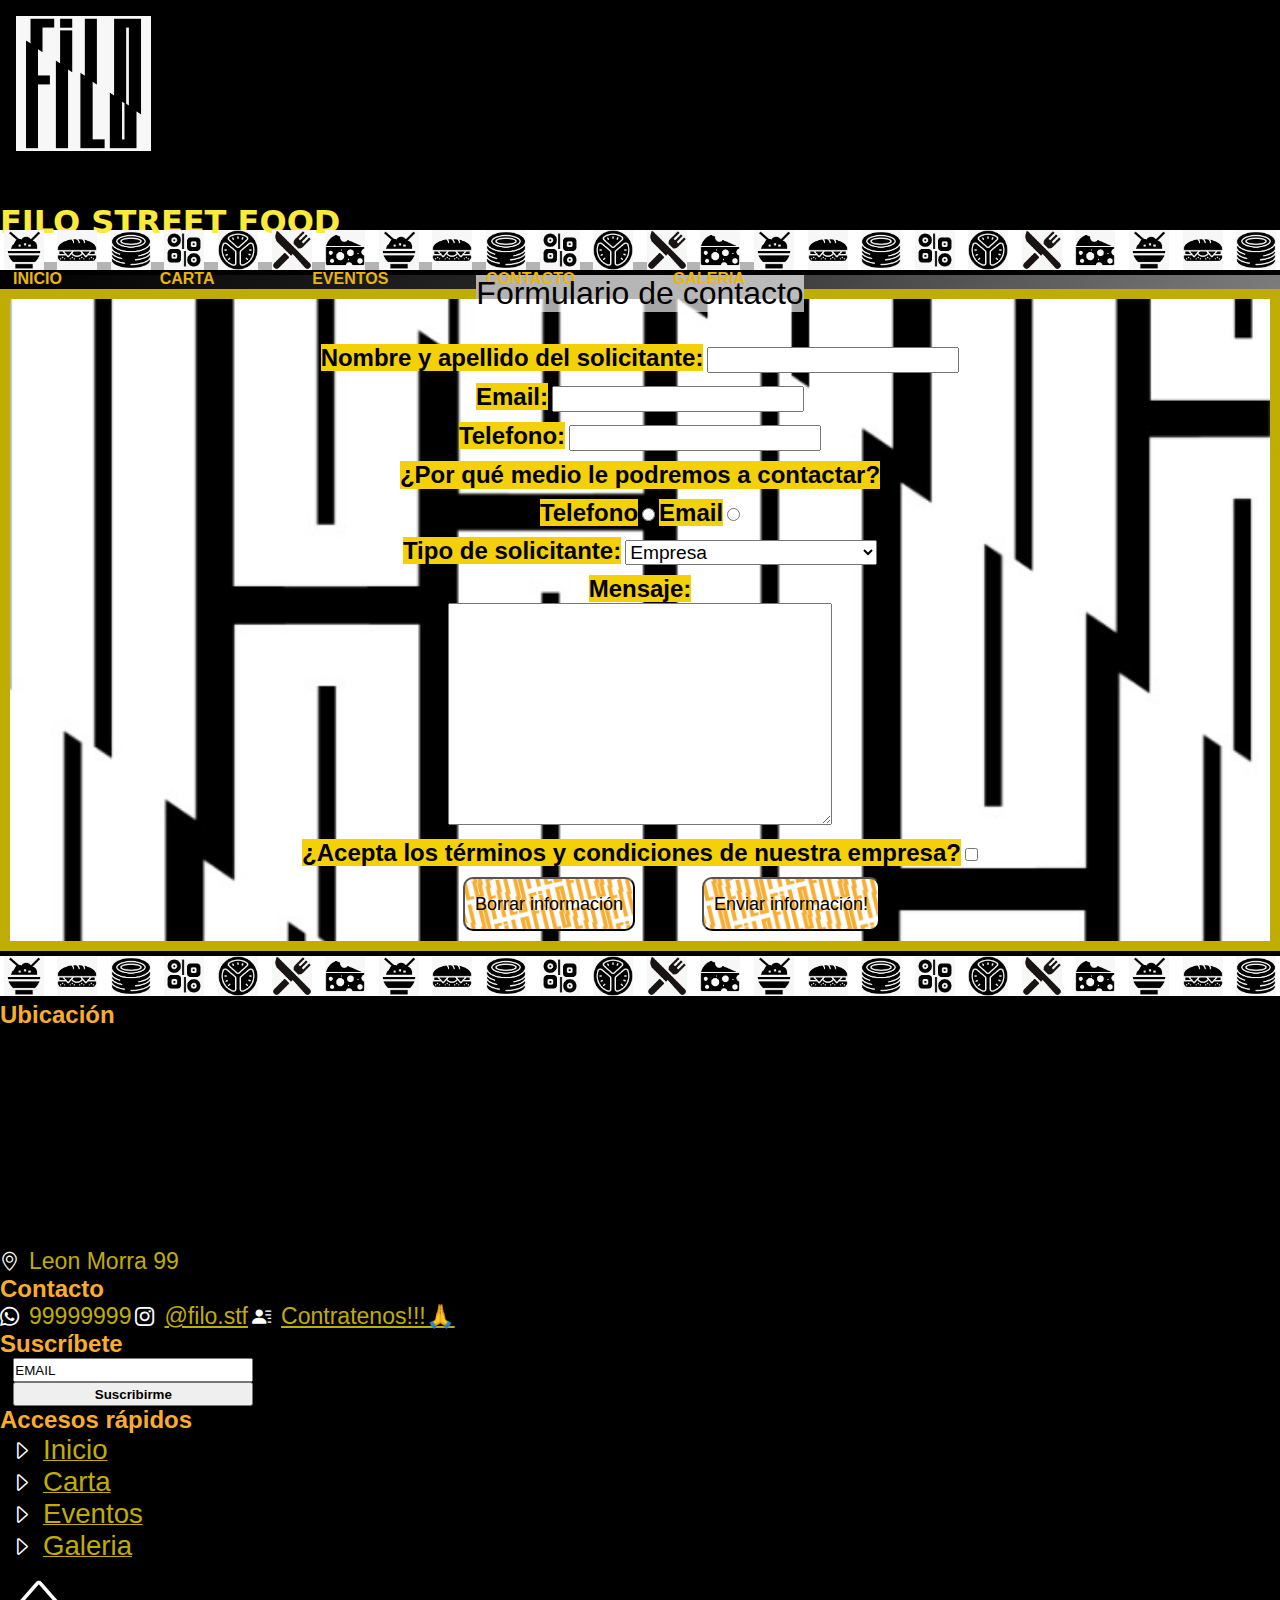
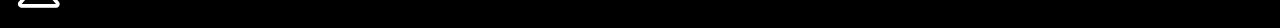
<file: pages/contacto.html>
<!DOCTYPE html>
<html lang="en">
<head>
    <meta charset="UTF-8">
    <meta http-equiv="X-UA-Compatible" content="IE=edge">
    <meta name="viewport" content="width=device-width, initial-scale=1.0">
    <link href="https://cdn.jsdelivr.net/npm/bootstrap@5.2.0/dist/css/bootstrap.min.css" rel="stylesheet" integrity="sha384-gH2yIJqKdNHPEq0n4Mqa/HGKIhSkIHeL5AyhkYV8i59U5AR6csBvApHHNl/vI1Bx" crossorigin="anonymous">
    <link rel="stylesheet" href="https://cdn.jsdelivr.net/npm/bootstrap-icons@1.9.1/font/bootstrap-icons.css">
    <link rel="stylesheet" href="../style/style.css">
    <title>FILO.STF - FORMULARIO DE CONTACTO</title>
</head>

<body>
    <div class="container-fluid">
        <header id="header" class="row encabezado">
            <img src="../images/logo-filo.jpeg" alt="Logo de filo" class="col-6 col-sm-2 col-lg-2 img-fluid encabezado__logo">
            <h1 class="col-6 col-sm col-lg encabezado__titulo">FILO STREET FOOD</h1>
            <nav class="col-12 col-lg align-self-lg-center">
                <ul class="encabezado__navBar">
                    <li class="encabezado__navBar--button"><a href="../index.html" class="encabezado__navBar--button">Inicio</a></li>
                    <li class="encabezado__navBar--button"><a href="./carta.html" class="encabezado__navBar--button">Carta</a></li>
                    <li class="encabezado__navBar--button"><a href="./eventos.html" class="encabezado__navBar--button">Eventos</a></li>
                    <li class="encabezado__navBar--button"><a href="#contacto" class="encabezado__navBar--button">Contacto</a></li>
                    <li class="encabezado__navBar--button encabezado__navBar--buttonFin"><a href="./galeria.html" class="encabezado__navBar--button">Galeria</a></li>
                </ul>
            </nav>
        </header>
    </div>

    <div class="container-fluid">
        <div class="row">
            <div class="col separador">
                <img src="../images/comida-ejemplo-uno.jpeg" alt="ramen" class="separador__imagen separador__imagen--inicio">
                <img src="../images/comida-ejemplo-dos.jpeg" alt="sandwich" class="separador__imagen">
                <img src="../images/comida-ejemplo-tres.jpeg" alt="pieza de sushi" class="separador__imagen">
                <img src="../images/comida-ejemplo-cuatro.jpeg" alt="piezas de sushi" class="separador__imagen">
                <img src="../images/comida-ejemplo-cinco.jpeg" alt="tomate" class="separador__imagen">
                <img src="../images/comida-ejemplo-seis.jpeg" alt="cubiertos" class="separador__imagen">
                <img src="../images/comida-ejemplo-siete.jpeg" alt="queso" class="separador__imagen">
                <img src="../images/comida-ejemplo-uno.jpeg" alt="ramen" class="separador__imagen">
                <img src="../images/comida-ejemplo-dos.jpeg" alt="sandwich" class="separador__imagen">
                <img src="../images/comida-ejemplo-tres.jpeg" alt="pieza de sushi" class="separador__imagen">
                <img src="../images/comida-ejemplo-cuatro.jpeg" alt="piezas de sushi" class="separador__imagen">
                <img src="../images/comida-ejemplo-cinco.jpeg" alt="tomate" class="separador__imagen">
                <img src="../images/comida-ejemplo-seis.jpeg" alt="cubiertos" class="separador__imagen">
                <img src="../images/comida-ejemplo-siete.jpeg" alt="queso" class="separador__imagen">
                <img src="../images/comida-ejemplo-uno.jpeg" alt="ramen" class="separador__imagen">
                <img src="../images/comida-ejemplo-dos.jpeg" alt="sandwich" class="separador__imagen">
                <img src="../images/comida-ejemplo-tres.jpeg" alt="pieza de sushi" class="separador__imagen">
                <img src="../images/comida-ejemplo-cuatro.jpeg" alt="piezas de sushi" class="separador__imagen">
                <img src="../images/comida-ejemplo-cinco.jpeg" alt="tomate" class="separador__imagen">
                <img src="../images/comida-ejemplo-seis.jpeg" alt="cubiertos" class="separador__imagen">
                <img src="../images/comida-ejemplo-siete.jpeg" alt="queso" class="separador__imagen">
                <img src="../images/comida-ejemplo-uno.jpeg" alt="ramen" class="separador__imagen">
                <img src="../images/comida-ejemplo-dos.jpeg" alt="sandwich" class="separador__imagen">
                <img src="../images/comida-ejemplo-tres.jpeg" alt="pieza de sushi" class="separador__imagen">
            </div>
        </div>
    </div>      

    <main>
        <!-- Formulario de contacto -->
        <form action="">
            <fieldset class="formulario">
                <legend class="formulario__titulo">Formulario de contacto</legend>
                <div>
                    <label for="nombre-apellido" class="formulario__item">Nombre y apellido del solicitante:</label>
                    <input type="text" id="nombre-apellido" name="nombre-apellido" class="formulario__input">
                </div>

                <div>
                    <label for="email-user" class="formulario__item">Email:</label>
                    <input type="email" id="email-user" name="email-user" class="formulario__input">
                </div>

                <div>
                    <label for="telefono-contacto" class="formulario__item">Telefono:</label>
                    <input type="tel" id="telefono-contact" name="telefono-contacto" class="formulario__input">
                </div>

                <div class="formulario__item formulario__item--contacto">¿Por qué medio le podremos a contactar?</div>

                <div>
                    <label for="tel" class="formulario__item">Telefono</label>
                    <input type="radio" name="metodo-contacto" id="tel" value="metodo-telefono" >
                    <label for="email"class="formulario__item">Email</label>
                    <input type="radio" name="metodo-contacto" id="email" value="metodo-email">
                </div>
                    

                <div>
                    <label for="tipo-solicitante" class="formulario__item">Tipo de solicitante:</label>
                    <select name="tipo-solicitante" id="tipo-solicitante" class="formulario__input formulario__input--desplegable">
                        <option value="empresa">Empresa</option>
                        <option value="particular">Particular</option>
                    </select>
                </div>

                <div>
                    <label for="mensaje-solicitante" class="formulario__item">Mensaje:</label>
                        <div>
                            <textarea cols="30" rows="10" id="mensaje-solicitante" name="mensaje-solicitante"></textarea>
                        </div>
                </div>

                <!-- De momento solo es la estructura del checkbox, luego se me ocurre hacer un link en terminos y condiciones que
                    dirija o muestre tipo pop-up a los mismos -->
                <div >
                    <label for="terminos-condiciones" class="formulario__item">¿Acepta los términos y condiciones de nuestra empresa?</label>
                    <input type="checkbox" id="terminos-condiciones" name="terminos-condiciones">
                </div>

                <div>
                    <input type="reset" value="Borrar información" class="formulario__boton">
                    <input type="submit" value="Enviar información!" class="formulario__boton">
                </div>
            </fieldset>
        </form>
    </main>

    <div class="container-fluid">
        <div class="row">
            <div class="col separador">
                <img src="../images/comida-ejemplo-uno.jpeg" alt="ramen" class="separador__imagen separador__imagen--inicio">
                <img src="../images/comida-ejemplo-dos.jpeg" alt="sandwich" class="separador__imagen">
                <img src="../images/comida-ejemplo-tres.jpeg" alt="pieza de sushi" class="separador__imagen">
                <img src="../images/comida-ejemplo-cuatro.jpeg" alt="piezas de sushi" class="separador__imagen">
                <img src="../images/comida-ejemplo-cinco.jpeg" alt="tomate" class="separador__imagen">
                <img src="../images/comida-ejemplo-seis.jpeg" alt="cubiertos" class="separador__imagen">
                <img src="../images/comida-ejemplo-siete.jpeg" alt="queso" class="separador__imagen">
                <img src="../images/comida-ejemplo-uno.jpeg" alt="ramen" class="separador__imagen">
                <img src="../images/comida-ejemplo-dos.jpeg" alt="sandwich" class="separador__imagen">
                <img src="../images/comida-ejemplo-tres.jpeg" alt="pieza de sushi" class="separador__imagen">
                <img src="../images/comida-ejemplo-cuatro.jpeg" alt="piezas de sushi" class="separador__imagen">
                <img src="../images/comida-ejemplo-cinco.jpeg" alt="tomate" class="separador__imagen">
                <img src="../images/comida-ejemplo-seis.jpeg" alt="cubiertos" class="separador__imagen">
                <img src="../images/comida-ejemplo-siete.jpeg" alt="queso" class="separador__imagen">
                <img src="../images/comida-ejemplo-uno.jpeg" alt="ramen" class="separador__imagen">
                <img src="../images/comida-ejemplo-dos.jpeg" alt="sandwich" class="separador__imagen">
                <img src="../images/comida-ejemplo-tres.jpeg" alt="pieza de sushi" class="separador__imagen">
                <img src="../images/comida-ejemplo-cuatro.jpeg" alt="piezas de sushi" class="separador__imagen">
                <img src="../images/comida-ejemplo-cinco.jpeg" alt="tomate" class="separador__imagen">
                <img src="../images/comida-ejemplo-seis.jpeg" alt="cubiertos" class="separador__imagen">
                <img src="../images/comida-ejemplo-siete.jpeg" alt="queso" class="separador__imagen">
                <img src="../images/comida-ejemplo-uno.jpeg" alt="ramen" class="separador__imagen">
                <img src="../images/comida-ejemplo-dos.jpeg" alt="sandwich" class="separador__imagen">
                <img src="../images/comida-ejemplo-tres.jpeg" alt="pieza de sushi" class="separador__imagen">
            </div>
        </div>
    </div>  

    <footer>
        <!-- UBICACIÓN -->
        <div class="pieDePagina container-fluid">
            <div class="row">
                <section class="col-8 col-sm-4 col-lg pieDePagina__section pieDePagina__section--inicio">
                    <h2 class="pieDePagina__section__titulo">Ubicación</h2>
                    <i class="bi-geo-alt"><span class="pieDePagina__section__item">Leon Morra 99</span></i>
                    <iframe src="https://www.google.com/maps/embed?pb=!1m18!1m12!1m3!1d3404.839535159994!2d-64.17301988554065!3d-31.418546881403447!2m3!1f0!2f0!3f0!3m2!1i1024!2i768!4f13.1!3m3!1m2!1s0x9432a33a0352d4f1%3A0x1f75b747e475380f!2sFILO%20Street%20Food!5e0!3m2!1ses!2sar!4v1657831253461!5m2!1ses!2sar" width="600" height="450" style="border:0;" allowfullscreen="" loading="lazy" referrerpolicy="no-referrer-when-downgrade" class="col-12 pieDePagina__section__mapa"></iframe>
                </section>

            <!-- CONTACTO -->
                <section class="col-lg pieDePagina__section">
                    <h2 id="contacto" class= "pieDePagina__section__titulo">Contacto</h2>
                    <ul class="row pieDePagina__section">
                        <i class="bi-whatsapp"><span class="col-12 pieDePagina__section__item">99999999</span></i>
                        <i class="bi-instagram"><a href="https://www.instagram.com/filo.stf/" target="_blank"  class="pieDePagina__section__item pieDePagina__section__item--especifico">@filo.stf</a></i>
                        <i class="bi-person-lines-fill"><a href="./contacto.html" class="pieDePagina__section__item pieDePagina__section__item--especifico">Contratenos!!!🙏</a></i>
                    </ul>
                </section>

                <!-- SUSCRIBETE  (al newsletter) -->
                <section class="col-lg pieDePagina__section">
                    <h2 class= "pieDePagina__section__titulo">Suscríbete</h2>
                    <form action="">
                        <div>
                            <input type="email" id="email" name="email" value="EMAIL" class="col pieDePagina__section__email"> 
                        </div>
                        <input type="submit" value="Suscribirme" class="col pieDePagina__section__boton">
                    </form>
                </section>

                <!-- ACCESOS RAPIDOS -->
                <section class="col-lg pieDePagina__section">
                    <h2 class= "pieDePagina__section__titulo">Accesos rápidos</h2>
                    <ul class= "row pieDePagina__section">
                        <li class="pieDePagina__section__item pieDePagina__section__item--especifico"><i class= "bi-caret-right"><a href="../index.html" class="pieDePagina__section__item">Inicio</a></i></li>
                        <li class="pieDePagina__section__item pieDePagina__section__item--especifico"><i class= "bi-caret-right"><a href="./carta.html" class="pieDePagina__section__item">Carta</a></i></li>
                        <li class="pieDePagina__section__item pieDePagina__section__item--especifico"><i class= "bi-caret-right"><a href="./eventos.html" class="pieDePagina__section__item">Eventos</a></i></li>
                        <li class="pieDePagina__section__item pieDePagina__section__item--especifico"><i class= "bi-caret-right"><a href="./galeria.html" class="pieDePagina__section__item">Galeria</a></i></li>
                    </ul>
                    <a href="#header" class="row pieDePagina__section__item pieDePagina__section__item--wayUP"><i class="bi-caret-up"></i></a>
                </section>
            </div>
        </div>
    </footer>
    <script src="https://cdn.jsdelivr.net/npm/bootstrap@5.2.0/dist/js/bootstrap.bundle.min.js" integrity="sha384-A3rJD856KowSb7dwlZdYEkO39Gagi7vIsF0jrRAoQmDKKtQBHUuLZ9AsSv4jD4Xa" crossorigin="anonymous"></script>
</body>
</html>
</file>
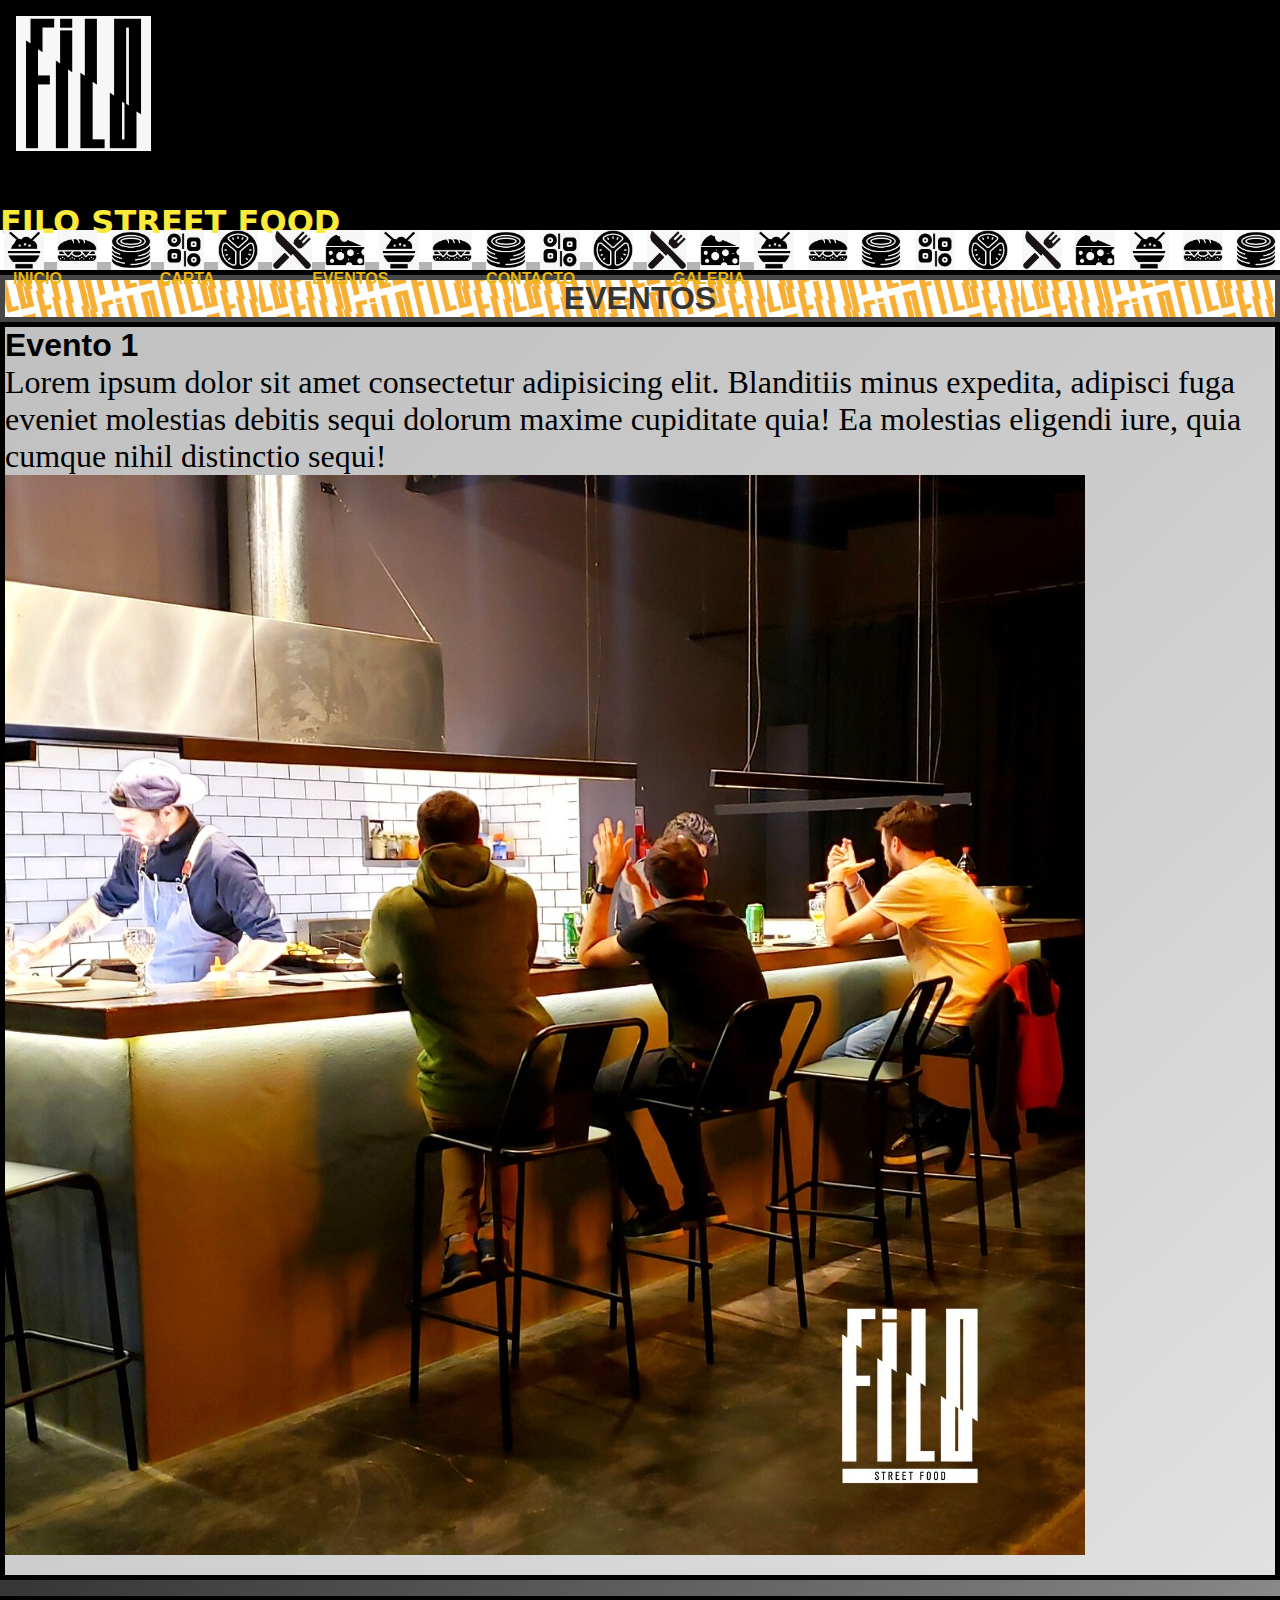
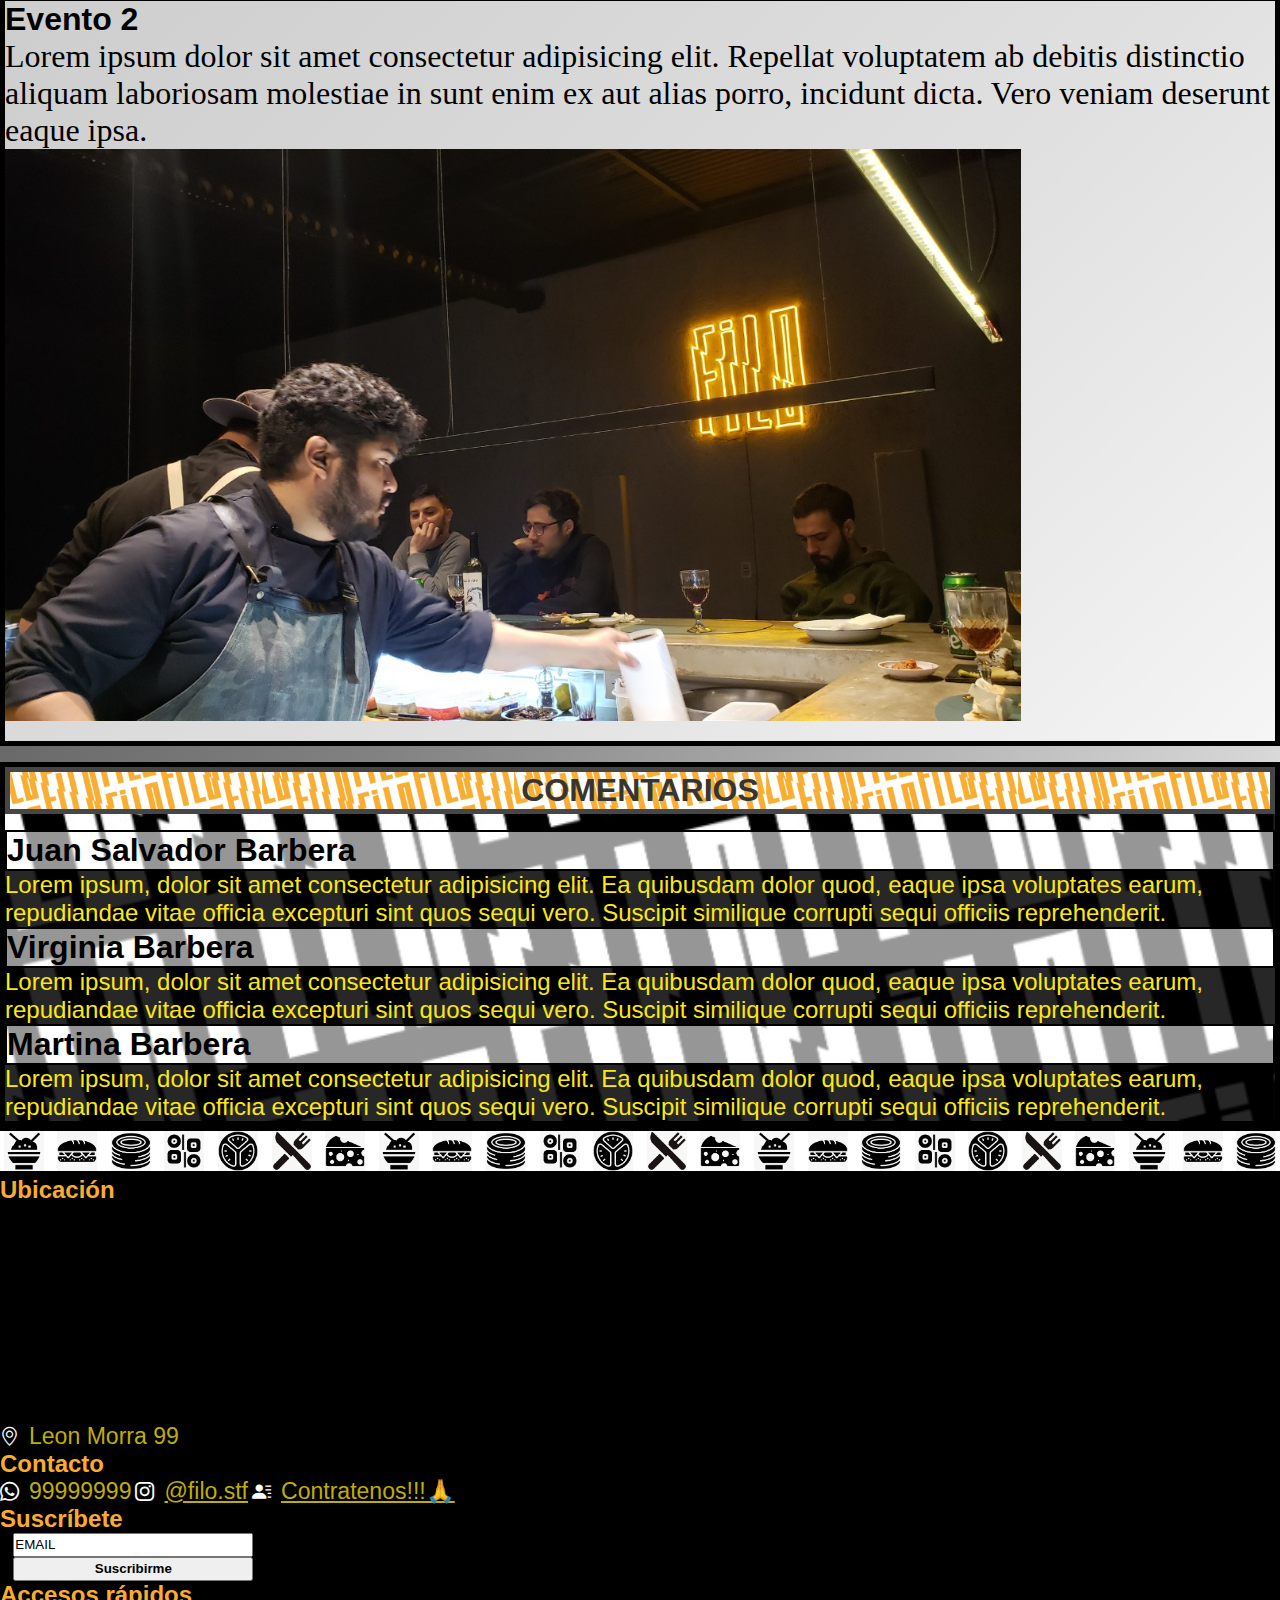
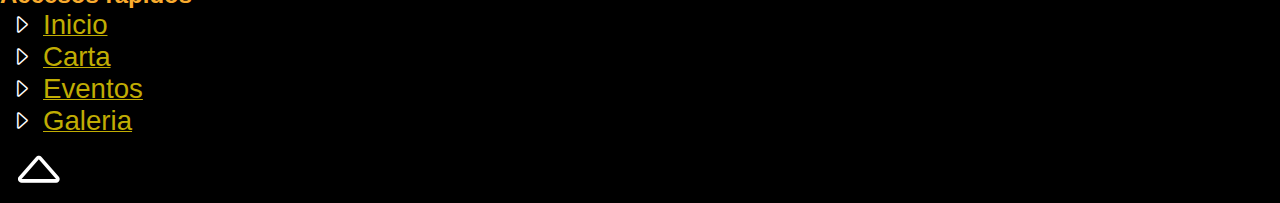
<file: pages/eventos.html>
<!DOCTYPE html>
<html lang="en">
<head>
    <meta charset="UTF-8">
    <meta http-equiv="X-UA-Compatible" content="IE=edge">
    <meta name="viewport" content="width=device-width, initial-scale=1.0">
    <link rel="stylesheet" href="https://cdn.jsdelivr.net/npm/bootstrap-icons@1.9.1/font/bootstrap-icons.css">
    <link href="https://cdn.jsdelivr.net/npm/bootstrap@5.2.0/dist/css/bootstrap.min.css" rel="stylesheet" integrity="sha384-gH2yIJqKdNHPEq0n4Mqa/HGKIhSkIHeL5AyhkYV8i59U5AR6csBvApHHNl/vI1Bx" crossorigin="anonymous">
    <link rel="stylesheet" href="../style/style.css">
    <title>FILO.STF - EVENTOS</title>
</head>

<body>
    <div class="container-fluid">
        <header id="header" class="row encabezado">
            <img src="../images/logo-filo.jpeg" alt="Logo de filo" class="col-6 col-sm-2 col-lg-2 img-fluid encabezado__logo">
            <h1 class="col-6 col-sm col-lg encabezado__titulo">FILO STREET FOOD</h1>
            <nav class="col-12 col-lg align-self-lg-center">
                <ul class="encabezado__navBar">
                    <li class="encabezado__navBar--button"><a href="../index.html" class="encabezado__navBar--button">Inicio</a></li>
                    <li class="encabezado__navBar--button"><a href="./carta.html" class="encabezado__navBar--button">Carta</a></li>
                    <li class="encabezado__navBar--button"><a href="./eventos.html" class="encabezado__navBar--button">Eventos</a></li>
                    <li class="encabezado__navBar--button"><a href="#contacto" class="encabezado__navBar--button">Contacto</a></li>
                    <li class="encabezado__navBar--button encabezado__navBar--buttonFin"><a href="./galeria.html" class="encabezado__navBar--button">Galeria</a></li>
                </ul>
            </nav>
        </header>
    </div>

    <div class="container-fluid">
        <div class="row">
            <div class="col separador">
                <img src="../images/comida-ejemplo-uno.jpeg" alt="ramen" class="separador__imagen separador__imagen--inicio">
                <img src="../images/comida-ejemplo-dos.jpeg" alt="sandwich" class="separador__imagen">
                <img src="../images/comida-ejemplo-tres.jpeg" alt="pieza de sushi" class="separador__imagen">
                <img src="../images/comida-ejemplo-cuatro.jpeg" alt="piezas de sushi" class="separador__imagen">
                <img src="../images/comida-ejemplo-cinco.jpeg" alt="tomate" class="separador__imagen">
                <img src="../images/comida-ejemplo-seis.jpeg" alt="cubiertos" class="separador__imagen">
                <img src="../images/comida-ejemplo-siete.jpeg" alt="queso" class="separador__imagen">
                <img src="../images/comida-ejemplo-uno.jpeg" alt="ramen" class="separador__imagen">
                <img src="../images/comida-ejemplo-dos.jpeg" alt="sandwich" class="separador__imagen">
                <img src="../images/comida-ejemplo-tres.jpeg" alt="pieza de sushi" class="separador__imagen">
                <img src="../images/comida-ejemplo-cuatro.jpeg" alt="piezas de sushi" class="separador__imagen">
                <img src="../images/comida-ejemplo-cinco.jpeg" alt="tomate" class="separador__imagen">
                <img src="../images/comida-ejemplo-seis.jpeg" alt="cubiertos" class="separador__imagen">
                <img src="../images/comida-ejemplo-siete.jpeg" alt="queso" class="separador__imagen">
                <img src="../images/comida-ejemplo-uno.jpeg" alt="ramen" class="separador__imagen">
                <img src="../images/comida-ejemplo-dos.jpeg" alt="sandwich" class="separador__imagen">
                <img src="../images/comida-ejemplo-tres.jpeg" alt="pieza de sushi" class="separador__imagen">
                <img src="../images/comida-ejemplo-cuatro.jpeg" alt="piezas de sushi" class="separador__imagen">
                <img src="../images/comida-ejemplo-cinco.jpeg" alt="tomate" class="separador__imagen">
                <img src="../images/comida-ejemplo-seis.jpeg" alt="cubiertos" class="separador__imagen">
                <img src="../images/comida-ejemplo-siete.jpeg" alt="queso" class="separador__imagen">
                <img src="../images/comida-ejemplo-uno.jpeg" alt="ramen" class="separador__imagen">
                <img src="../images/comida-ejemplo-dos.jpeg" alt="sandwich" class="separador__imagen">
                <img src="../images/comida-ejemplo-tres.jpeg" alt="pieza de sushi" class="separador__imagen">
            </div>
        </div>
    </div> 

    <main>
        <div class="container-fluid">
            <div class="row text-center">
                <h2 class="titulo">EVENTOS</h2>
                <section class="eventos col-12 col-lg-8 order-lg-0">
                    <h3 class="eventos__subtitulo">Evento 1</h3>
                    <p class="eventos__texto">Lorem ipsum dolor sit amet consectetur adipisicing elit. Blanditiis minus expedita, adipisci fuga eveniet molestias debitis sequi dolorum maxime cupiditate quia! Ea molestias eligendi iure, quia cumque nihil distinctio sequi!</p>
                    <img src="../images/ejemplo-evento.jpeg" alt="foto del evento en villa general belgrano" class="img-fluid eventos__img">
                </section>
                
                <section class="eventos col-12 col-lg-8 order-lg-2">
                    <h3 class="eventos__subtitulo">Evento 2</h3>
                    <p class="eventos__texto">Lorem ipsum dolor sit amet consectetur adipisicing elit. Repellat voluptatem ab debitis distinctio aliquam laboriosam molestiae in sunt enim ex aut alias porro, incidunt dicta. Vero veniam deserunt eaque ipsa.</p>
                    <img src="../images/ejemplo-evento2.jpeg" alt="foto del evento de francis en Filo" class="img-fluid eventos__img eventos__img--even2">
                </section> 

                <aside class="col-12 comments__section text-center col-lg-4 order-lg-1">
                    <h2 class="titulo titulo--comment">COMENTARIOS</h2>
                    <ul class="comments__lista">
                        <li><h3 class='cliente'>Juan Salvador Barbera</h3><p class="comments__texto">Lorem ipsum, dolor sit amet consectetur adipisicing elit. Ea quibusdam dolor quod, eaque ipsa voluptates earum, repudiandae vitae officia excepturi sint quos sequi vero. Suscipit similique corrupti sequi officiis reprehenderit.</p></li>
                        <li><h3 class='cliente'>Virginia Barbera</h3><p class="comments__texto">Lorem ipsum, dolor sit amet consectetur adipisicing elit. Ea quibusdam dolor quod, eaque ipsa voluptates earum, repudiandae vitae officia excepturi sint quos sequi vero. Suscipit similique corrupti sequi officiis reprehenderit.</p></li>
                        <li><h3 class='cliente'>Martina Barbera</h3><p class="comments__texto">Lorem ipsum, dolor sit amet consectetur adipisicing elit. Ea quibusdam dolor quod, eaque ipsa voluptates earum, repudiandae vitae officia excepturi sint quos sequi vero. Suscipit similique corrupti sequi officiis reprehenderit.</p></li>
                    </ul>
                </aside>
            </div>
        </div>
    </main>

    <div class="container-fluid">
        <div class="row">
            <div class="col separador">
                <img src="../images/comida-ejemplo-uno.jpeg" alt="ramen" class="separador__imagen separador__imagen--inicio">
                <img src="../images/comida-ejemplo-dos.jpeg" alt="sandwich" class="separador__imagen">
                <img src="../images/comida-ejemplo-tres.jpeg" alt="pieza de sushi" class="separador__imagen">
                <img src="../images/comida-ejemplo-cuatro.jpeg" alt="piezas de sushi" class="separador__imagen">
                <img src="../images/comida-ejemplo-cinco.jpeg" alt="tomate" class="separador__imagen">
                <img src="../images/comida-ejemplo-seis.jpeg" alt="cubiertos" class="separador__imagen">
                <img src="../images/comida-ejemplo-siete.jpeg" alt="queso" class="separador__imagen">
                <img src="../images/comida-ejemplo-uno.jpeg" alt="ramen" class="separador__imagen">
                <img src="../images/comida-ejemplo-dos.jpeg" alt="sandwich" class="separador__imagen">
                <img src="../images/comida-ejemplo-tres.jpeg" alt="pieza de sushi" class="separador__imagen">
                <img src="../images/comida-ejemplo-cuatro.jpeg" alt="piezas de sushi" class="separador__imagen">
                <img src="../images/comida-ejemplo-cinco.jpeg" alt="tomate" class="separador__imagen">
                <img src="../images/comida-ejemplo-seis.jpeg" alt="cubiertos" class="separador__imagen">
                <img src="../images/comida-ejemplo-siete.jpeg" alt="queso" class="separador__imagen">
                <img src="../images/comida-ejemplo-uno.jpeg" alt="ramen" class="separador__imagen">
                <img src="../images/comida-ejemplo-dos.jpeg" alt="sandwich" class="separador__imagen">
                <img src="../images/comida-ejemplo-tres.jpeg" alt="pieza de sushi" class="separador__imagen">
                <img src="../images/comida-ejemplo-cuatro.jpeg" alt="piezas de sushi" class="separador__imagen">
                <img src="../images/comida-ejemplo-cinco.jpeg" alt="tomate" class="separador__imagen">
                <img src="../images/comida-ejemplo-seis.jpeg" alt="cubiertos" class="separador__imagen">
                <img src="../images/comida-ejemplo-siete.jpeg" alt="queso" class="separador__imagen">
                <img src="../images/comida-ejemplo-uno.jpeg" alt="ramen" class="separador__imagen">
                <img src="../images/comida-ejemplo-dos.jpeg" alt="sandwich" class="separador__imagen">
                <img src="../images/comida-ejemplo-tres.jpeg" alt="pieza de sushi" class="separador__imagen">
            </div>
        </div>
    </div> 

    <footer>
        <div class="pieDePagina container-fluid">
            <div class="row">
                <section class="col-8 col-sm-4 col-lg  pieDePagina__section pieDePagina__section--inicio">
                    <h2 class="pieDePagina__section__titulo">Ubicación</h2>
                    <i class="bi-geo-alt"><span class="pieDePagina__section__item">Leon Morra 99</span></i>
                    <iframe src="https://www.google.com/maps/embed?pb=!1m18!1m12!1m3!1d3404.839535159994!2d-64.17301988554065!3d-31.418546881403447!2m3!1f0!2f0!3f0!3m2!1i1024!2i768!4f13.1!3m3!1m2!1s0x9432a33a0352d4f1%3A0x1f75b747e475380f!2sFILO%20Street%20Food!5e0!3m2!1ses!2sar!4v1657831253461!5m2!1ses!2sar" width="600" height="450" style="border:0;" allowfullscreen="" loading="lazy" referrerpolicy="no-referrer-when-downgrade" class="col-12 pieDePagina__section__mapa"></iframe>
                </section>

            <!-- CONTACTO -->
                <section class="col-lg pieDePagina__section">
                    <h2 id="contacto" class= "pieDePagina__section__titulo">Contacto</h2>
                    <ul class="row pieDePagina__section">
                        <i class="bi-whatsapp"><span class="col-12 pieDePagina__section__item">99999999</span></i>
                        <i class="bi-instagram"><a href="https://www.instagram.com/filo.stf/" target="_blank"  class="pieDePagina__section__item pieDePagina__section__item--especifico">@filo.stf</a></i>
                        <i class="bi-person-lines-fill"><a href="./contacto.html" class="pieDePagina__section__item pieDePagina__section__item--especifico">Contratenos!!!🙏</a></i>
                    </ul>
                </section>

                <!-- SUSCRIBETE  (al newsletter) -->
                <section class="col-lg pieDePagina__section">
                    <h2 class= "pieDePagina__section__titulo">Suscríbete</h2>
                    <form action="">
                        <div>
                            <input type="email" id="email" name="email" value="EMAIL" class="col pieDePagina__section__email"> 
                        </div>
                        <input type="submit" value="Suscribirme" class="col pieDePagina__section__boton">
                    </form>
                </section>

                <!-- ACCESOS RAPIDOS -->
                <section class="col-lg pieDePagina__section">
                    <h2 class= "pieDePagina__section__titulo">Accesos rápidos</h2>
                    <ul class= "row pieDePagina__section">
                        <li class="pieDePagina__section__item pieDePagina__section__item--especifico"><i class= "bi-caret-right"><a href="../index.html" class="pieDePagina__section__item">Inicio</a></i></li>
                        <li class="pieDePagina__section__item pieDePagina__section__item--especifico"><i class= "bi-caret-right"><a href="./carta.html" class="pieDePagina__section__item">Carta</a></i></li>
                        <li class="pieDePagina__section__item pieDePagina__section__item--especifico"><i class= "bi-caret-right"><a href="./eventos.html" class="pieDePagina__section__item">Eventos</a></i></li>
                        <li class="pieDePagina__section__item pieDePagina__section__item--especifico"><i class= "bi-caret-right"><a href="./galeria.html" class="pieDePagina__section__item">Galeria</a></i></li>
                    </ul>
                    <a href="#header" class="row pieDePagina__section__item pieDePagina__section__item--wayUP"><i class="bi-caret-up"></i></a>
                </section>
            </div>
        </div>
    </footer>
    <script src="https://cdn.jsdelivr.net/npm/bootstrap@5.2.0/dist/js/bootstrap.bundle.min.js" integrity="sha384-A3rJD856KowSb7dwlZdYEkO39Gagi7vIsF0jrRAoQmDKKtQBHUuLZ9AsSv4jD4Xa" crossorigin="anonymous"></script>
</body>
</html>
</file>
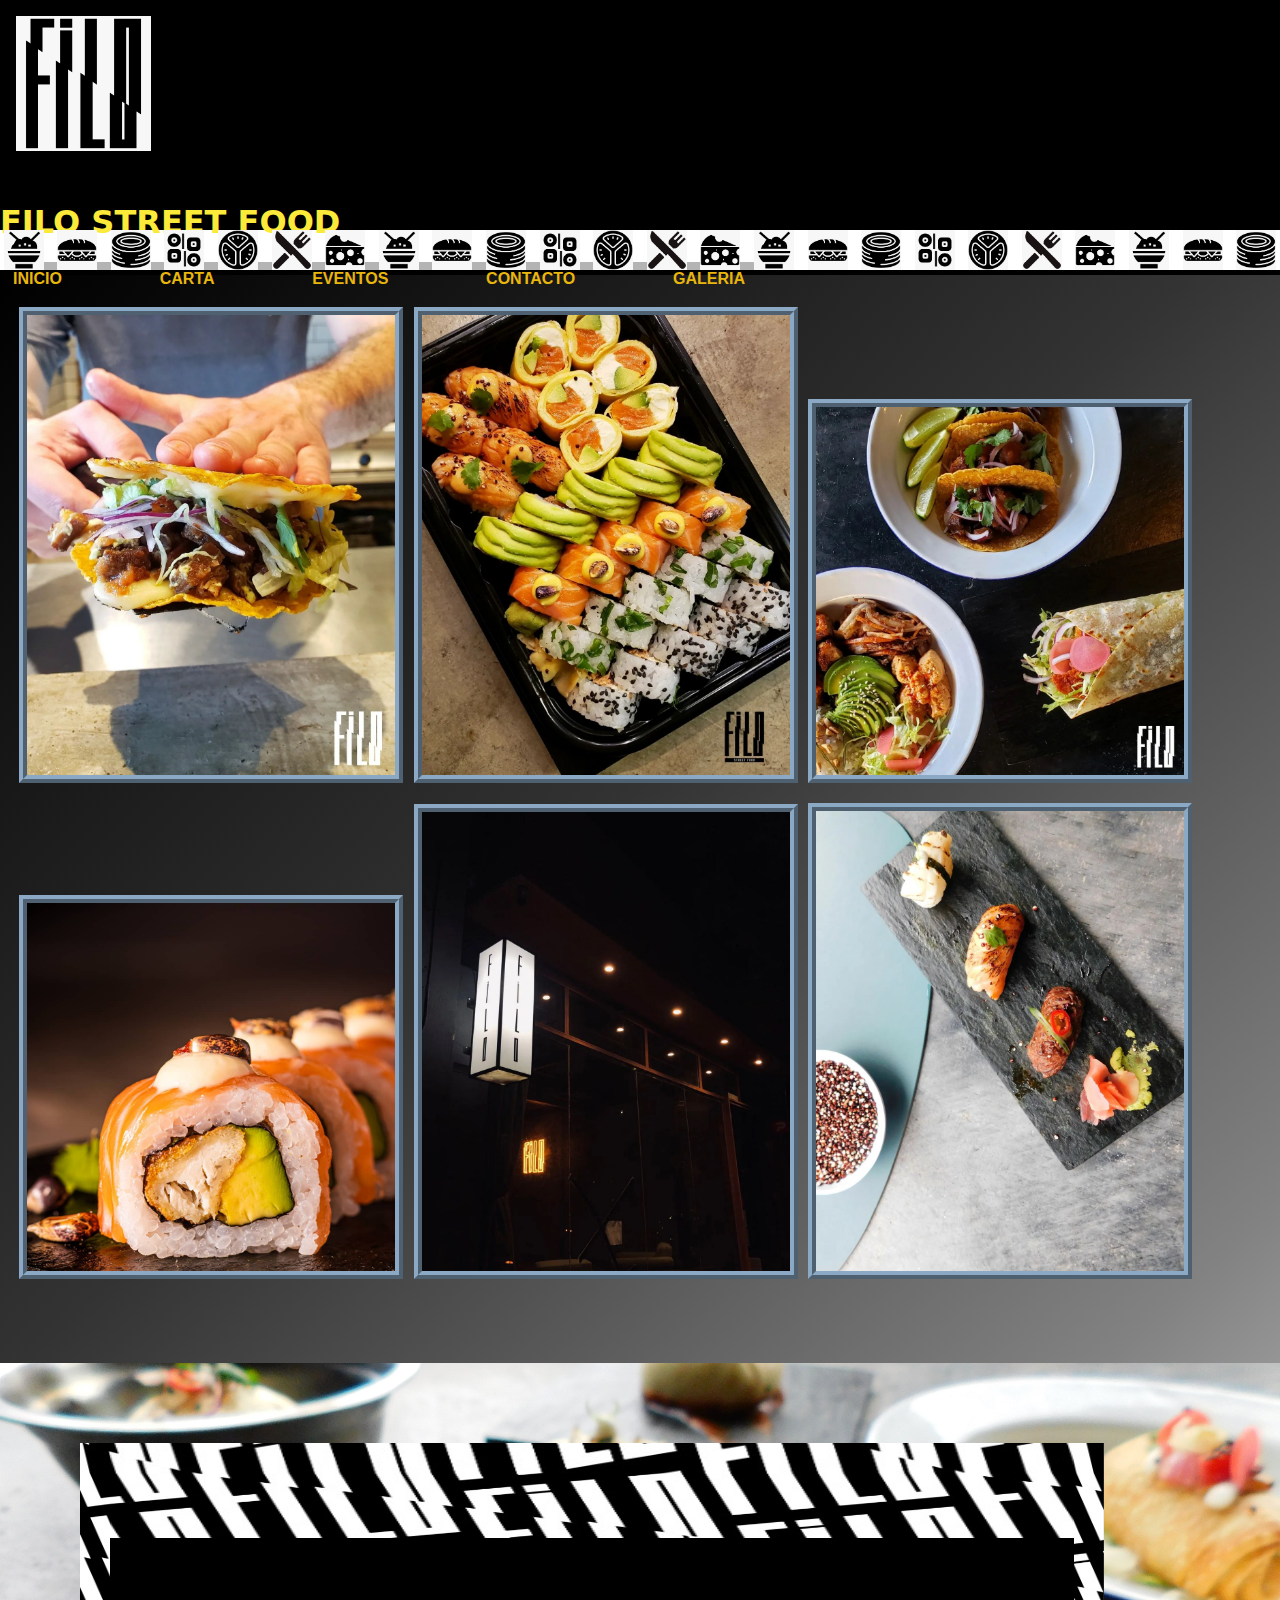
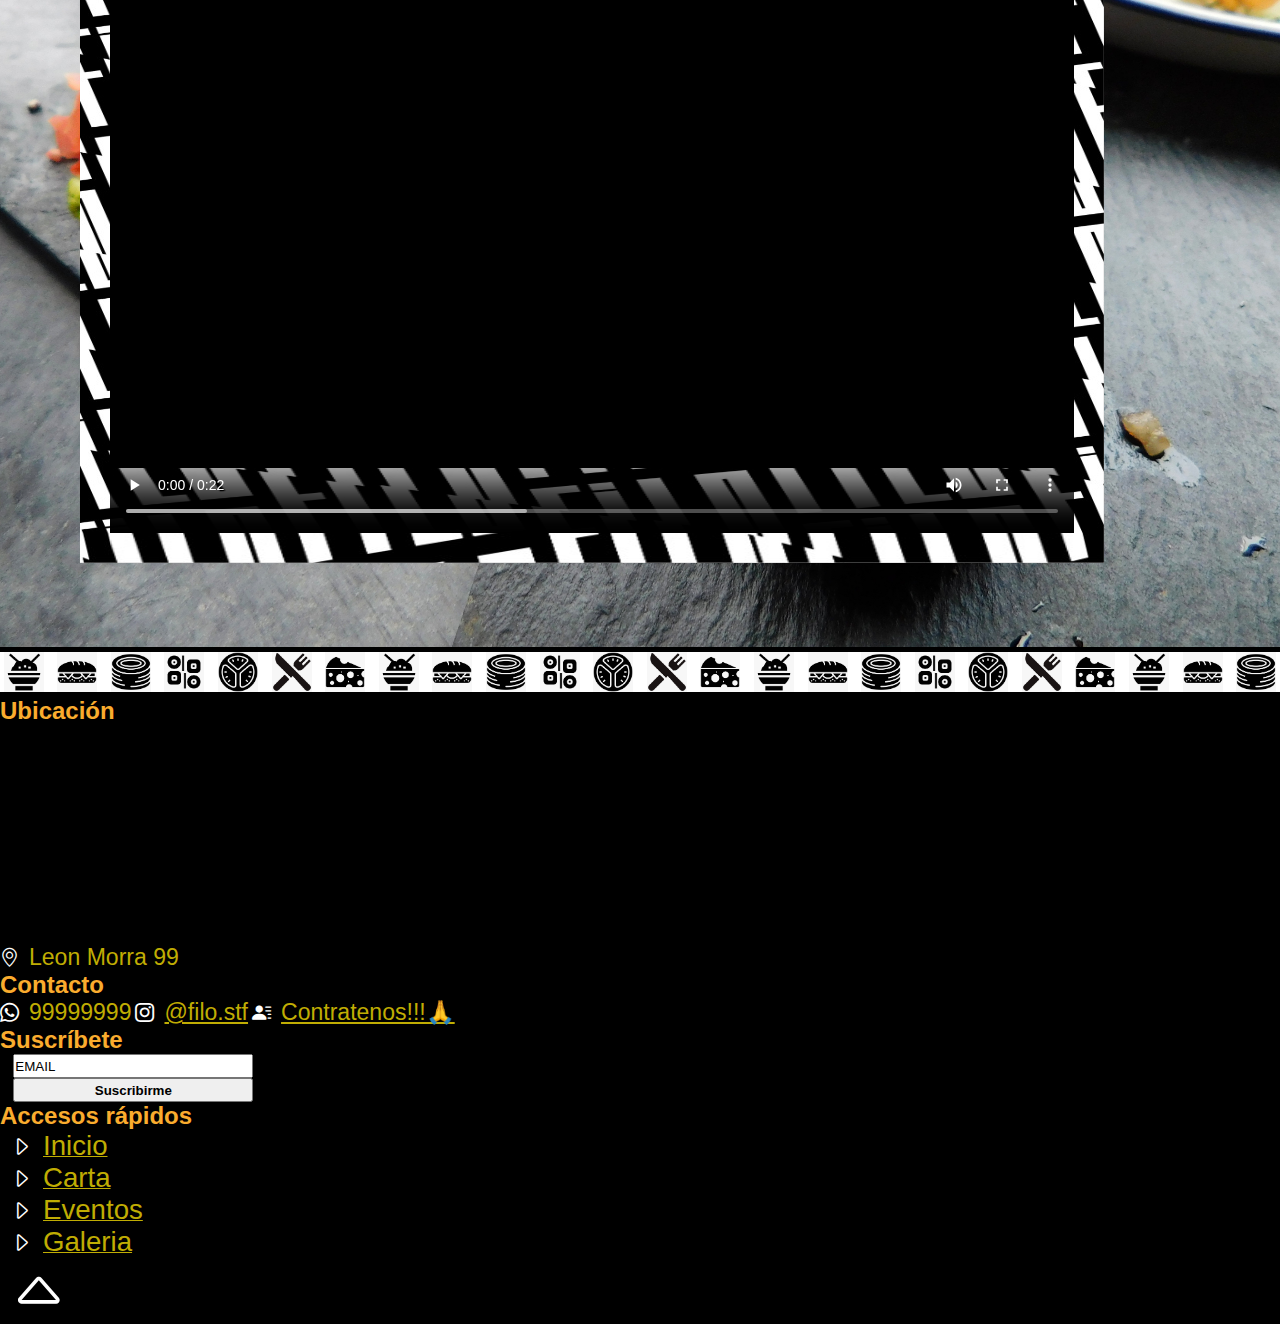
<file: pages/galeria.html>
<!DOCTYPE html>
<html lang="en">
<head>
    <meta charset="UTF-8">
    <meta http-equiv="X-UA-Compatible" content="IE=edge">
    <meta name="viewport" content="width=device-width, initial-scale=1.0">
    <link href="https://cdn.jsdelivr.net/npm/bootstrap@5.2.0/dist/css/bootstrap.min.css" rel="stylesheet" integrity="sha384-gH2yIJqKdNHPEq0n4Mqa/HGKIhSkIHeL5AyhkYV8i59U5AR6csBvApHHNl/vI1Bx" crossorigin="anonymous">
    <link rel="stylesheet" href="https://cdn.jsdelivr.net/npm/bootstrap-icons@1.9.1/font/bootstrap-icons.css">
    <link rel="stylesheet" href="../style/style.css">
    <title>FILO.STF - GALERIA</title>
</head>
<body>
    <div class="container-fluid">
        <header id="header" class="row encabezado">
            <img src="../images/logo-filo.jpeg" alt="Logo de filo" class="col-6 col-sm-2 col-lg-2 img-fluid encabezado__logo">
            <h1 class="col-6 col-sm col-lg encabezado__titulo">FILO STREET FOOD</h1>
            <nav class="col-12 col-lg align-self-lg-center">
                <ul class="encabezado__navBar">
                    <li class="encabezado__navBar--button"><a href="../index.html" class="encabezado__navBar--button">Inicio</a></li>
                    <li class="encabezado__navBar--button"><a href="./carta.html" class="encabezado__navBar--button">Carta</a></li>
                    <li class="encabezado__navBar--button"><a href="./eventos.html" class="encabezado__navBar--button">Eventos</a></li>
                    <li class="encabezado__navBar--button"><a href="#contacto" class="encabezado__navBar--button">Contacto</a></li>
                    <li class="encabezado__navBar--button encabezado__navBar--buttonFin"><a href="./galeria.html" class="encabezado__navBar--button">Galeria</a></li>
                </ul>
            </nav>
        </header>
    </div>

    <div class="container-fluid">
        <div class="row">
            <div class="col separador">
                <img src="../images/comida-ejemplo-uno.jpeg" alt="ramen" class="separador__imagen separador__imagen--inicio">
                <img src="../images/comida-ejemplo-dos.jpeg" alt="sandwich" class="separador__imagen">
                <img src="../images/comida-ejemplo-tres.jpeg" alt="pieza de sushi" class="separador__imagen">
                <img src="../images/comida-ejemplo-cuatro.jpeg" alt="piezas de sushi" class="separador__imagen">
                <img src="../images/comida-ejemplo-cinco.jpeg" alt="tomate" class="separador__imagen">
                <img src="../images/comida-ejemplo-seis.jpeg" alt="cubiertos" class="separador__imagen">
                <img src="../images/comida-ejemplo-siete.jpeg" alt="queso" class="separador__imagen">
                <img src="../images/comida-ejemplo-uno.jpeg" alt="ramen" class="separador__imagen">
                <img src="../images/comida-ejemplo-dos.jpeg" alt="sandwich" class="separador__imagen">
                <img src="../images/comida-ejemplo-tres.jpeg" alt="pieza de sushi" class="separador__imagen">
                <img src="../images/comida-ejemplo-cuatro.jpeg" alt="piezas de sushi" class="separador__imagen">
                <img src="../images/comida-ejemplo-cinco.jpeg" alt="tomate" class="separador__imagen">
                <img src="../images/comida-ejemplo-seis.jpeg" alt="cubiertos" class="separador__imagen">
                <img src="../images/comida-ejemplo-siete.jpeg" alt="queso" class="separador__imagen">
                <img src="../images/comida-ejemplo-uno.jpeg" alt="ramen" class="separador__imagen">
                <img src="../images/comida-ejemplo-dos.jpeg" alt="sandwich" class="separador__imagen">
                <img src="../images/comida-ejemplo-tres.jpeg" alt="pieza de sushi" class="separador__imagen">
                <img src="../images/comida-ejemplo-cuatro.jpeg" alt="piezas de sushi" class="separador__imagen">
                <img src="../images/comida-ejemplo-cinco.jpeg" alt="tomate" class="separador__imagen">
                <img src="../images/comida-ejemplo-seis.jpeg" alt="cubiertos" class="separador__imagen">
                <img src="../images/comida-ejemplo-siete.jpeg" alt="queso" class="separador__imagen">
                <img src="../images/comida-ejemplo-uno.jpeg" alt="ramen" class="separador__imagen">
                <img src="../images/comida-ejemplo-dos.jpeg" alt="sandwich" class="separador__imagen">
                <img src="../images/comida-ejemplo-tres.jpeg" alt="pieza de sushi" class="separador__imagen">
            </div>
        </div>
    </div> 

    <main>
        <div class="container-fluid">
            <!-- fotos -->
            <section class="row seccionImg text-center justify-content-lg-between align-items-center">
                <img id="tacos" src="../images/tacos.webp" alt="tacos" class="col-12 img-fluid seccionImg__img">
                <img id="bandeja_de_sushi" src="../images/bandejadesushi.webp" alt="bandeja de sushi" class="col-12 col-lg- img-fluid seccionImg__img">
                <img id="mix_de_platos" src="../images/mix-de-platos.webp" alt="mix de platos" class="col-12 col-lg img-fluid seccionImg__img">
                <img id="pieza_de_sushi" src="../images/sushi-comida.jpg" alt="pieza de sushi" class="col-12 col-lg img-fluid seccionImg__img">
                <img id="cartel_frente" src="../images/frente-filo.webp" alt="Cartel luminoso del frente de filo" class="col-12 col-lg img-fluid seccionImg__img">
                <img id="variedad_sushi" src="../images/sushi-dos.webp" alt="variedad de piezas de sushi" class="col-12 col-lg img-fluid seccionImg__img">
            </section>
        </div>
        
        <div class="container-fluid">
            <!-- Video -->
            <section class="row seccionVid text-center">
                <video src="../images/video-filo.mp4" controls class="img-fluid"></video>
            </section>
        </div>
    </main>

    <div class="container-fluid">
        <div class="row">
            <div class="col separador">
                <img src="../images/comida-ejemplo-uno.jpeg" alt="ramen" class="separador__imagen separador__imagen--inicio">
                <img src="../images/comida-ejemplo-dos.jpeg" alt="sandwich" class="separador__imagen">
                <img src="../images/comida-ejemplo-tres.jpeg" alt="pieza de sushi" class="separador__imagen">
                <img src="../images/comida-ejemplo-cuatro.jpeg" alt="piezas de sushi" class="separador__imagen">
                <img src="../images/comida-ejemplo-cinco.jpeg" alt="tomate" class="separador__imagen">
                <img src="../images/comida-ejemplo-seis.jpeg" alt="cubiertos" class="separador__imagen">
                <img src="../images/comida-ejemplo-siete.jpeg" alt="queso" class="separador__imagen">
                <img src="../images/comida-ejemplo-uno.jpeg" alt="ramen" class="separador__imagen">
                <img src="../images/comida-ejemplo-dos.jpeg" alt="sandwich" class="separador__imagen">
                <img src="../images/comida-ejemplo-tres.jpeg" alt="pieza de sushi" class="separador__imagen">
                <img src="../images/comida-ejemplo-cuatro.jpeg" alt="piezas de sushi" class="separador__imagen">
                <img src="../images/comida-ejemplo-cinco.jpeg" alt="tomate" class="separador__imagen">
                <img src="../images/comida-ejemplo-seis.jpeg" alt="cubiertos" class="separador__imagen">
                <img src="../images/comida-ejemplo-siete.jpeg" alt="queso" class="separador__imagen">
                <img src="../images/comida-ejemplo-uno.jpeg" alt="ramen" class="separador__imagen">
                <img src="../images/comida-ejemplo-dos.jpeg" alt="sandwich" class="separador__imagen">
                <img src="../images/comida-ejemplo-tres.jpeg" alt="pieza de sushi" class="separador__imagen">
                <img src="../images/comida-ejemplo-cuatro.jpeg" alt="piezas de sushi" class="separador__imagen">
                <img src="../images/comida-ejemplo-cinco.jpeg" alt="tomate" class="separador__imagen">
                <img src="../images/comida-ejemplo-seis.jpeg" alt="cubiertos" class="separador__imagen">
                <img src="../images/comida-ejemplo-siete.jpeg" alt="queso" class="separador__imagen">
                <img src="../images/comida-ejemplo-uno.jpeg" alt="ramen" class="separador__imagen">
                <img src="../images/comida-ejemplo-dos.jpeg" alt="sandwich" class="separador__imagen">
                <img src="../images/comida-ejemplo-tres.jpeg" alt="pieza de sushi" class="separador__imagen">
            </div>
        </div>
    </div> 


    <footer>
        <div class="pieDePagina container-fluid">
            <div class="row">
                <section class="col-8 col-sm-4 col-lg  pieDePagina__section pieDePagina__section--inicio">
                    <h2 class="pieDePagina__section__titulo">Ubicación</h2>
                    <i class="bi-geo-alt"><span class="pieDePagina__section__item">Leon Morra 99</span></i>
                    <iframe src="https://www.google.com/maps/embed?pb=!1m18!1m12!1m3!1d3404.839535159994!2d-64.17301988554065!3d-31.418546881403447!2m3!1f0!2f0!3f0!3m2!1i1024!2i768!4f13.1!3m3!1m2!1s0x9432a33a0352d4f1%3A0x1f75b747e475380f!2sFILO%20Street%20Food!5e0!3m2!1ses!2sar!4v1657831253461!5m2!1ses!2sar" width="600" height="450" style="border:0;" allowfullscreen="" loading="lazy" referrerpolicy="no-referrer-when-downgrade" class="col-12 pieDePagina__section__mapa"></iframe>
                </section>

            <!-- CONTACTO -->
                <section class="col-lg pieDePagina__section">
                    <h2 id="contacto" class= "pieDePagina__section__titulo">Contacto</h2>
                    <ul class="row pieDePagina__section">
                        <i class="bi-whatsapp"><span class="col-12 pieDePagina__section__item">99999999</span></i>
                        <i class="bi-instagram"><a href="https://www.instagram.com/filo.stf/" target="_blank"  class="pieDePagina__section__item pieDePagina__section__item--especifico">@filo.stf</a></i>
                        <i class="bi-person-lines-fill"><a href="./contacto.html" class="pieDePagina__section__item pieDePagina__section__item--especifico">Contratenos!!!🙏</a></i>
                    </ul>
                </section>

                <!-- SUSCRIBETE  (al newsletter) -->
                <section class="col-lg pieDePagina__section">
                    <h2 class= "pieDePagina__section__titulo">Suscríbete</h2>
                    <form action="">
                        <div>
                            <input type="email" id="email" name="email" value="EMAIL" class="col pieDePagina__section__email"> 
                        </div>
                        <input type="submit" value="Suscribirme" class="col pieDePagina__section__boton">
                    </form>
                </section>

                <!-- ACCESOS RAPIDOS -->
                <section class="col-lg pieDePagina__section">
                    <h2 class= "pieDePagina__section__titulo">Accesos rápidos</h2>
                    <ul class= "row pieDePagina__section">
                        <li class="pieDePagina__section__item pieDePagina__section__item--especifico"><i class= "bi-caret-right"><a href="../index.html" class="pieDePagina__section__item">Inicio</a></i></li>
                        <li class="pieDePagina__section__item pieDePagina__section__item--especifico"><i class= "bi-caret-right"><a href="./carta.html" class="pieDePagina__section__item">Carta</a></i></li>
                        <li class="pieDePagina__section__item pieDePagina__section__item--especifico"><i class= "bi-caret-right"><a href="./eventos.html" class="pieDePagina__section__item">Eventos</a></i></li>
                        <li class="pieDePagina__section__item pieDePagina__section__item--especifico"><i class= "bi-caret-right"><a href="./galeria.html" class="pieDePagina__section__item">Galeria</a></i></li>
                    </ul>
                    <a href="#header" class="row pieDePagina__section__item pieDePagina__section__item--wayUP"><i class="bi-caret-up"></i></a>
                </section>
            </div>
        </div>
    </footer>
    <script src="https://cdn.jsdelivr.net/npm/bootstrap@5.2.0/dist/js/bootstrap.bundle.min.js" integrity="sha384-A3rJD856KowSb7dwlZdYEkO39Gagi7vIsF0jrRAoQmDKKtQBHUuLZ9AsSv4jD4Xa" crossorigin="anonymous"></script>
</body>
</html>
</file>
<file: style/style.css>
/* -----RESETEO----- */
*{
    padding: 0;
    margin: 0;
    box-sizing: border-box;
}

ul, ol{list-style: none}

a{text-decoration: none;}

/* -----RESETEO----- */


/*                  --------------------MOBILE--------------------                    */


/*              <<<<<<<<<<<<<<<<<<<<<<<<<<INDEX>>>>>>>>>>>>>>>>>>>>>>>>>>>              */

html, 
body{
    width: 100%;
    overflow-x: hidden;
}

main{
    background: rgb(0,0,0);
    background: linear-gradient(137deg, rgba(0,0,0,1) 0%, rgba(51,51,51,1) 35%, rgba(130,130,130,1) 67%, rgba(255,255,255,1) 100%);
}

/* -----HEADER----- */
.encabezado{
    background-color: black;
    background-size: contain;
}

.encabezado__logo{
    width: auto;
    height: 15vh;
    margin-top: 1em;
    margin-left: 1em;
}

.encabezado__titulo{
    color: #FBEA39 ;
    font-family: system-ui, -apple-system, BlinkMacSystemFont, 'Segoe UI', Roboto, Oxygen, Ubuntu, Cantarell, 'Open Sans', 'Helvetica Neue', sans-serif;
    font-size: 1.5rem;
    margin-top: 0.4em;
}

.encabezado__navBar{
    margin-top: 1em;
    margin-bottom: 1em;
    display: flex;
    justify-content: space-between;
    align-items: center;
    overflow-x: scroll;
    border: white 5px solid;
    padding: 0.5em;
    border-radius: 1em;
    background-color: #3d3d3d62;
}

.encabezado__navBar--button{
    color: rgb(233, 182, 14);
    font-weight: bold;
    font-size: smaller;
    text-transform: uppercase;
    font-family: 'Lucida Sans', 'Lucida Sans Regular', 'Lucida Grande', 'Lucida Sans Unicode', Geneva, Verdana, sans-serif;
    margin-right: 10px;
}

.encabezado__navBar--buttonFin{
    margin-right: 0;
}
/* -----HEADER----- */

/* -----SEPARADOR----- */
.separador{
    display: flex;
    justify-content: space-evenly;
    align-items: center;
    overflow: hidden;
    border-top:5px black solid;
    border-bottom:5px black solid;
    gap: 10px;
}

.separador__imagen{
    width: 2em;
    height: auto;
}

/* -----SEPARADOR----- */

/* -------SLIDE------- */
.slide{
    width: auto;
    height: 65vh;
    display: flex;
    justify-content: space-between;
    align-items: center;
    background-image: url(../images/utilidad-tres.jpeg);
    background-size: cover;   
    background-repeat: no-repeat; 
    overflow-x: scroll;
    gap: 3em;
}

.slide__imagen{
    width: auto;
    height: 60vh;
}
/* -------SLIDE------- */

.titulo{
    font-family: Verdana, Geneva, Tahoma, sans-serif, Haettenschweiler, 'Arial Narrow Bold', sans-serif;
    font-size: xx-large;
    font-weight: bolder;
    text-align: center;
    color: #353534;
    margin-bottom: 3vw;
    border: #464646 5px solid;
    background-image: url(../images/utilidad-uno.jpeg);
    background-size: 20%;
}

.titulo--inicio{
    margin-top: 0.5em;
}

.info{
    margin-bottom: 4vw;
}

.info__texto{
    text-align: center;
    font-size: 1rem;
    font-family: system-ui, -apple-system, BlinkMacSystemFont, 'Segoe UI', Roboto, Oxygen, Ubuntu, Cantarell, 'Open Sans', 'Helvetica Neue', sans-serif;
    padding: 1em;
    color: white;
    margin-bottom: 1em;
}

.info__imagen{
    margin-bottom: 1em;
    padding: 1em;
    object-fit: contain;
}

.info__imagen--dueños{
    width: 70vw;
    height: auto;

}

.info__imagen--local{
    width: 50vw;
    height: auto;
}

.nov{
    display: flex;
    flex-direction: column;
    align-content: space-between;
    justify-items: center;
    gap: 1em;
    padding-bottom: 1em;
}

.nov__img{
    width: auto;
    height: 75vh;
    object-fit: contain;
} 

.pieDePagina{
    background-color: black;
    overflow: hidden;
}

.pieDePagina__section{
    margin-bottom: 1em;
    padding-left: 0;
}

.pieDePagina__section__titulo{
    color: #FAAC2E; 
    font-size: x-large;
    font-family: 'Segoe UI', Tahoma, Geneva, Verdana, sans-serif;
    margin-left: 0.5em;
}

.pieDePagina i{
    color: white;
    font-size: larger;
}

.pieDePagina__section__item{
    padding-left: 10px;
    font-family: 'Franklin Gothic Medium', 'Arial Narrow', Arial, sans-serif;
    font-style: normal;
    color: #c0ad03;
    font-size: larger;
}

.pieDePagina__section__mapa{
    width: 14rem;
    height: 14rem;
    margin-left: 1em;
}

.pieDePagina__section__email{
    width: 15rem;
    height: 1.5rem;
    margin-left: 1em;
}

.pieDePagina__section__boton{
    width: 15rem;
    height: 1.5rem;
    margin-left: 1em;
    font-weight: bold;
}

.pieDePagina__section__item--especifico{
    text-decoration: underline;
}

.pieDePagina__section__item--wayUP{
    text-align: right;
    font-size: 3rem;
}

/*              <<<<<<<<<<<<<<<<<<<<<<<<<<INDEX>>>>>>>>>>>>>>>>>>>>>>>>>>>              */

/*              <<<<<<<<<<<<<<<<<<<<<<<<<<CONTACTO>>>>>>>>>>>>>>>>>>>>>>>>>>>              */
.formulario{
    border:#c0ad03 solid 5px;
    background-image: url(../images/utilidad-dos.jpeg);
    background-size: cover;
    background-repeat: no-repeat;
    text-align: center;
    display: flex;
    flex-direction: column;
    align-content: center;
    justify-items: center;
    gap: 10px;
}

.formulario__titulo{
    font-size: large;
    color: rgb(0, 0, 0);
    font-family: Impact, Haettenschweiler, 'Arial Narrow Bold', sans-serif;
    background-color: rgba(255, 255, 255, 0.651);
    margin-bottom: 1em;
    
}

.formulario__item{
    font-size: medium;
    color: black;
    background-color: rgb(243, 208, 7);
    font-family: 'Gill Sans', 'Gill Sans MT', Calibri, 'Trebuchet MS', sans-serif;
    font-weight: bold;
}

.formulario__item--contacto{
    width: fit-content;
    align-self: center;
}

.formulario__input{
    width: 50%;
    height: 15%;
    font-size: medium;
    font-family: Arial, Helvetica, sans-serif;
}

.formulario__boton{
    height: 3em;
    padding: 10px;
    font-size: large;
    font-family: Impact, Haettenschweiler, 'Arial Narrow Bold', sans-serif;
    border-radius: 10px;
    background-image: url(../images/utilidad-uno.jpeg);
    background-size: cover;
    margin-bottom: 10px;
}

textarea{
    width: 80vw;
    font-size: large;
    font-family: Arial, Helvetica, sans-serif;
}


/*              <<<<<<<<<<<<<<<<<<<<<<<<<<CONTACTO>>>>>>>>>>>>>>>>>>>>>>>>>>>              */

/*              <<<<<<<<<<<<<<<<<<<<<<<<<<CARTA>>>>>>>>>>>>>>>>>>>>>>>>>>>              */
.articulo{
    margin-bottom: 2em;
}

.articulo__titulo{
    font-size: xx-large;
    text-align: center;
    font-family: 'Franklin Gothic Medium', 'Arial Narrow', Arial, sans-serif;
    text-align: center;
    text-decoration: underline;
    color: white;
    background-color: rgba(240, 199, 18, 0.527);
    border-radius: 5px;
    border: #c0ad03 5px solid;
    padding: 10px;
}

.articulo__texto{
    border: 8px outset rgba(190, 187, 7, 0.65);
    border-radius: 35px;
    padding: 20px;
    font-size: x-large;
    font-family:Cambria, Cochin, Georgia, Times, 'Times New Roman', serif;
    font-style: oblique;
    text-align: center;
    background-color: rgba(255, 255, 255, 0.781);
    margin: 1em;
}

.articulo__imagen{
    width: 95vw;
    height: auto;
    object-fit: contain;
}
/*              <<<<<<<<<<<<<<<<<<<<<<<<<<CARTA>>>>>>>>>>>>>>>>>>>>>>>>>>>              */

/*              <<<<<<<<<<<<<<<<<<<<<<<<<<EVENTOS>>>>>>>>>>>>>>>>>>>>>>>>>>>              */
.eventos{
    border: black 5px solid;
    margin-bottom: 1em;
    background-color: rgba(255, 255, 255, 0.753);
}

.eventos__subtitulo{
    font-family:Impact, Haettenschweiler, 'Arial Narrow Bold', sans-serif;
    font-size: xx-large;
}

.eventos__texto{
    font-size: x-large;
    font-family: Cambria, Cochin, Georgia, Times, 'Times New Roman', serif;
}

.eventos__img{
    width: auto;
    height: 55%;
    margin-bottom: 1em;
    object-fit: contain;
}

.eventos__img--even2{
    width: 80%;
    height: auto;
}

.titulo--comment{
    margin-bottom: 0;
}

.comments__section{
    border: black 5px solid;
    background-image: url(../images/utilidad-tres.jpeg);
    background-size: cover;
    background-repeat: no-repeat;
}

.cliente{
    font-size: xx-large;
    font-family: Impact, Haettenschweiler, 'Arial Narrow Bold', sans-serif;
    border: black solid 2px;
    background-color: rgba(255, 255, 255, 0.589);
}

.comments__texto{
    font-size: x-large;
    font-family: 'Trebuchet MS', 'Lucida Sans Unicode', 'Lucida Grande', 'Lucida Sans', Arial, sans-serif;
    color: #fce810;
    background: rgba(0, 0, 0, 0.849);
}

.comments__lista{
    padding: 0;
    margin-top: 1em;
}

/*              <<<<<<<<<<<<<<<<<<<<<<<<<<EVENTOS>>>>>>>>>>>>>>>>>>>>>>>>>>>              */

/*              <<<<<<<<<<<<<<<<<<<<<<<<<<GALERIA>>>>>>>>>>>>>>>>>>>>>>>>>>>              */



.seccionImg{
    margin-bottom: 1em;
    padding: 1em;
}

.seccionImg__img{   
    width: auto;
    height: 65%;
    border: 8px ridge #8ba8c4;
    object-fit: contain;
    padding: 0;
    margin-bottom: 1em;
}

.seccionVid{
    background-image: url(../images/utilidad-4.jpeg);
    background-size: cover; 
    padding: 3em;
}

video{
    width: 85vw;
    height: auto;
    border: 10px solid transparent;
    border-image: url(../images/utilidad-tres.jpeg) 30 fill;
}


/*              <<<<<<<<<<<<<<<<<<<<<<<<<<GALERIA>>>>>>>>>>>>>>>>>>>>>>>>>>>              */
/*                  --------------------MOBILE--------------------                    */

/*                  --------------------TABLET--------------------                    */
@media (min-width:576px){

/*              <<<<<<<<<<<<<<<<<<<<<<<<<<INDEX>>>>>>>>>>>>>>>>>>>>>>>>>>>              */

    .encabezado__titulo{
        width: 100%;
        font-size: 2em;
        margin-top: 0.25em;
    }

    .encabezado__navBar--button{
        font-size: small;
    }

    .info__texto{
        margin-bottom: 1em;
        font-size: larger;
    }

    .info__imagen--dueños{
        width: 50vw;
        margin-left: 2em;
    }
    
    .info__imagen--local{
        width: 40vw;
    }

    .nov{
        flex-direction: row;
        overflow-x: scroll;
        margin-bottom: 0;
    }
    
/*              <<<<<<<<<<<<<<<<<<<<<<<<<<INDEX>>>>>>>>>>>>>>>>>>>>>>>>>>>              */

/*              <<<<<<<<<<<<<<<<<<<<<<<<<<CONTACTO>>>>>>>>>>>>>>>>>>>>>>>>>>>              */
    .layout--contacto{
        grid-template-rows: 15vh 5.5vh 65% 5.5vh 20vh;
    }

    .formulario{
    border-width: 10px;
    }

    .formulario__item{
        font-size: larger;
    }

    .formulario__titulo{
        font-size: 1.5em;
    }

    .formulario__input{
        width: 25%;
        height: 10%;
        font-size: large;
    }

    textarea{
        width: 50vw;
        font-size: large;
        font-family: Arial, Helvetica, sans-serif;
    }

    .formulario__boton{
        margin-left: 2%;
    }
/*              <<<<<<<<<<<<<<<<<<<<<<<<<<CONTACTO>>>>>>>>>>>>>>>>>>>>>>>>>>>              */


/*              <<<<<<<<<<<<<<<<<<<<<<<<<<GALERIA>>>>>>>>>>>>>>>>>>>>>>>>>>>              */
    .layout--galeria{
        grid-template-rows: 15vh 5.5vh 93% 5.5vh 20vh;
    }

    .seccionImg{
        flex-direction: row;
        flex-wrap: wrap;
        justify-content: space-around;
    }


    .seccionImg__img{   
        width: 60vw;
    }

    .seccionVid{
        padding: 5em;
    }

    video{
        width: 80vw;
        border: 20px solid transparent;
        border-image: url(../images/utilidad-tres.jpeg) 30 fill;
    }


/*              <<<<<<<<<<<<<<<<<<<<<<<<<<GALERIA>>>>>>>>>>>>>>>>>>>>>>>>>>>              */

/*              <<<<<<<<<<<<<<<<<<<<<<<<<<CARTA>>>>>>>>>>>>>>>>>>>>>>>>>>>              */
    .articulo__imagen{
        width: 50vw;
    }
/*              <<<<<<<<<<<<<<<<<<<<<<<<<<CARTA>>>>>>>>>>>>>>>>>>>>>>>>>>>              */

}
/*                  --------------------TABLET--------------------                    */


@media (min-width:992px){

/*              <<<<<<<<<<<<<<<<<<<<<<<<<<EVENTOS>>>>>>>>>>>>>>>>>>>>>>>>>>>              */
    .eventos__texto{
        font-size: xx-large;
    }
/*              <<<<<<<<<<<<<<<<<<<<<<<<<<EVENTOS>>>>>>>>>>>>>>>>>>>>>>>>>>>              */


/*              <<<<<<<<<<<<<<<<<<<<<<<<<<GALERIA>>>>>>>>>>>>>>>>>>>>>>>>>>>              */

    .seccionImg__img{
        width: 30vw;
        margin: 1em 0.2em 0;
    }
/*              <<<<<<<<<<<<<<<<<<<<<<<<<<GALERIA>>>>>>>>>>>>>>>>>>>>>>>>>>>              */
}

/*                  --------------------DESKTOP--------------------                    */
@media (min-width:1024px){
/*              <<<<<<<<<<<<<<<<<<<<<<<<<<INDEX>>>>>>>>>>>>>>>>>>>>>>>>>>>              */

/* -----HEADER----- */
    .encabezado{
        height: 25vh;
    }

    .encabezado__logo{
        height: 15vh;
        align-self: center;
    }

    .encabezado__titulo{
        margin-top: 1.5em;
    }

    .encabezado__navBar{
        width: 60vw;
        display: flex;
        margin-right: 1em;
        overflow-x: hidden;
    }

    .encabezado__navBar--button{
        font-size: 1rem;
        transition: 0.5s all ease-in-out;
    }

    li .encabezado__navBar--button:hover{
        font-size: x-large;
        background-color: rgba(214, 208, 208, 0.534);
        border-radius: 10px;
        
    }

    .separador__imagen{
        width: 2.5em;
    }

    .slide{
        padding: 1em;
        height: 100%;
        justify-content: space-around;
    }
    .slide__imagen{
        height: 100vh;
    }

    .titulo{
        margin-bottom: 0;
    }

    .info__texto{
        font-size: xx-large;
    }

    .nov{
        margin-top: 2em;
        overflow-x: hidden;
    }

    .pieDePagina__section{
        margin-bottom: 0;
    }

    .pieDePagina__section__mapa{
        margin-bottom: 1em;
    }
    
    .pieDePagina__section__item--wayUP{
        margin-top: 2em;
    }

    .bi-caret-up:hover{
        font-size: 4rem;
        color: #c0ad03;
    }

    .pieDePagina__section__item--especifico{
        transition: 0.5s all  ease-in-out;
    }

    .pieDePagina__section__item--especifico:hover{
        background-color: rgba(214, 208, 208, 0.534);
        border-radius: 10px;
    }
    .pieDePagina__section__titulo{
        margin-left: 0;
    }


/*              <<<<<<<<<<<<<<<<<<<<<<<<<<INDEX>>>>>>>>>>>>>>>>>>>>>>>>>>>              */

/*              <<<<<<<<<<<<<<<<<<<<<<<<<<CARTA>>>>>>>>>>>>>>>>>>>>>>>>>>>              */
    .articulo__texto{
        font-size: xx-large;
    }

    .articulo__imagen{
        padding: 5em;
    }
/*              <<<<<<<<<<<<<<<<<<<<<<<<<<CARTA>>>>>>>>>>>>>>>>>>>>>>>>>>>              */

/*              <<<<<<<<<<<<<<<<<<<<<<<<<<CONTACTO>>>>>>>>>>>>>>>>>>>>>>>>>>>              */
    .formulario{
        border-width: 10px;
    }

    .formulario__item{
        font-size: x-large;
    }

    .formulario__titulo{
        font-size: 2em;
    }

    .formulario__input{
        width: 20%;
        height: 10%;
        font-size: larger;
        cursor: text;
    }

    .formulario__input--desplegable{
        cursor: pointer;
    }

    textarea{
        width: 30vw;
        font-size: larger;
        font-family: Arial, Helvetica, sans-serif;
    }

    .formulario__boton{
        margin-left: 5%;
        transition: 1s;
    }

    .formulario__boton:hover{
        transform: scale(1.2);
        cursor: pointer;
    }

/*              <<<<<<<<<<<<<<<<<<<<<<<<<<CONTACTO>>>>>>>>>>>>>>>>>>>>>>>>>>>              */


/*              <<<<<<<<<<<<<<<<<<<<<<<<<<GALERIA>>>>>>>>>>>>>>>>>>>>>>>>>>>              */
    .seccionImg{
        margin-bottom: 4em;
    }

    .seccionImg__img{
        transition: 0.5s cubic-bezier(.62,.18,.88,.53);
    }

    .seccionImg__img:hover{
        transform: scale(1.12);
        z-index: 2;
    }


    video{
        height: 80vh;
        border: 30px solid transparent;
        border-image: url(../images/utilidad-tres.jpeg) 30 fill;
    }

/*              <<<<<<<<<<<<<<<<<<<<<<<<<<GALERIA>>>>>>>>>>>>>>>>>>>>>>>>>>>              */
}
/*                  --------------------DESKTOP--------------------                    */

/*                  --------------------DESKTOP(4K)--------------------                    */
@media (min-width: 1680px){
    /*              <<<<<<<<<<<<<<<<<<<<<<<<<<CARTA>>>>>>>>>>>>>>>>>>>>>>>>>>>              */
    .articulo__titulo{
        font-size: 3rem;
    }

    .articulo__texto{
        font-size: 3rem;
        padding: 1em;
    }
    /*              <<<<<<<<<<<<<<<<<<<<<<<<<<CARTA>>>>>>>>>>>>>>>>>>>>>>>>>>>              */

    /*              <<<<<<<<<<<<<<<<<<<<<<<<<<EVENTOS>>>>>>>>>>>>>>>>>>>>>>>>>>>              */
    .eventos__img{
        width: 20vw;
        height: auto;
    }

    .eventos__img--even2{
        width: 30vw;
    }

    .eventos__subtitulo{
        font-size: 3rem;
    }

    .eventos__texto{
        font-size: 2rem;
    }
    /*              <<<<<<<<<<<<<<<<<<<<<<<<<<EVENTOS>>>>>>>>>>>>>>>>>>>>>>>>>>>              */

    /*              <<<<<<<<<<<<<<<<<<<<<<<<<<CONTACTO>>>>>>>>>>>>>>>>>>>>>>>>>>>              */
    .formulario__titulo{
        font-size: 3rem;
    }

    .formulario__item{
        font-size: 2rem;
    }
     /*              <<<<<<<<<<<<<<<<<<<<<<<<<<CONTACTO>>>>>>>>>>>>>>>>>>>>>>>>>>>              */
}
</file>
